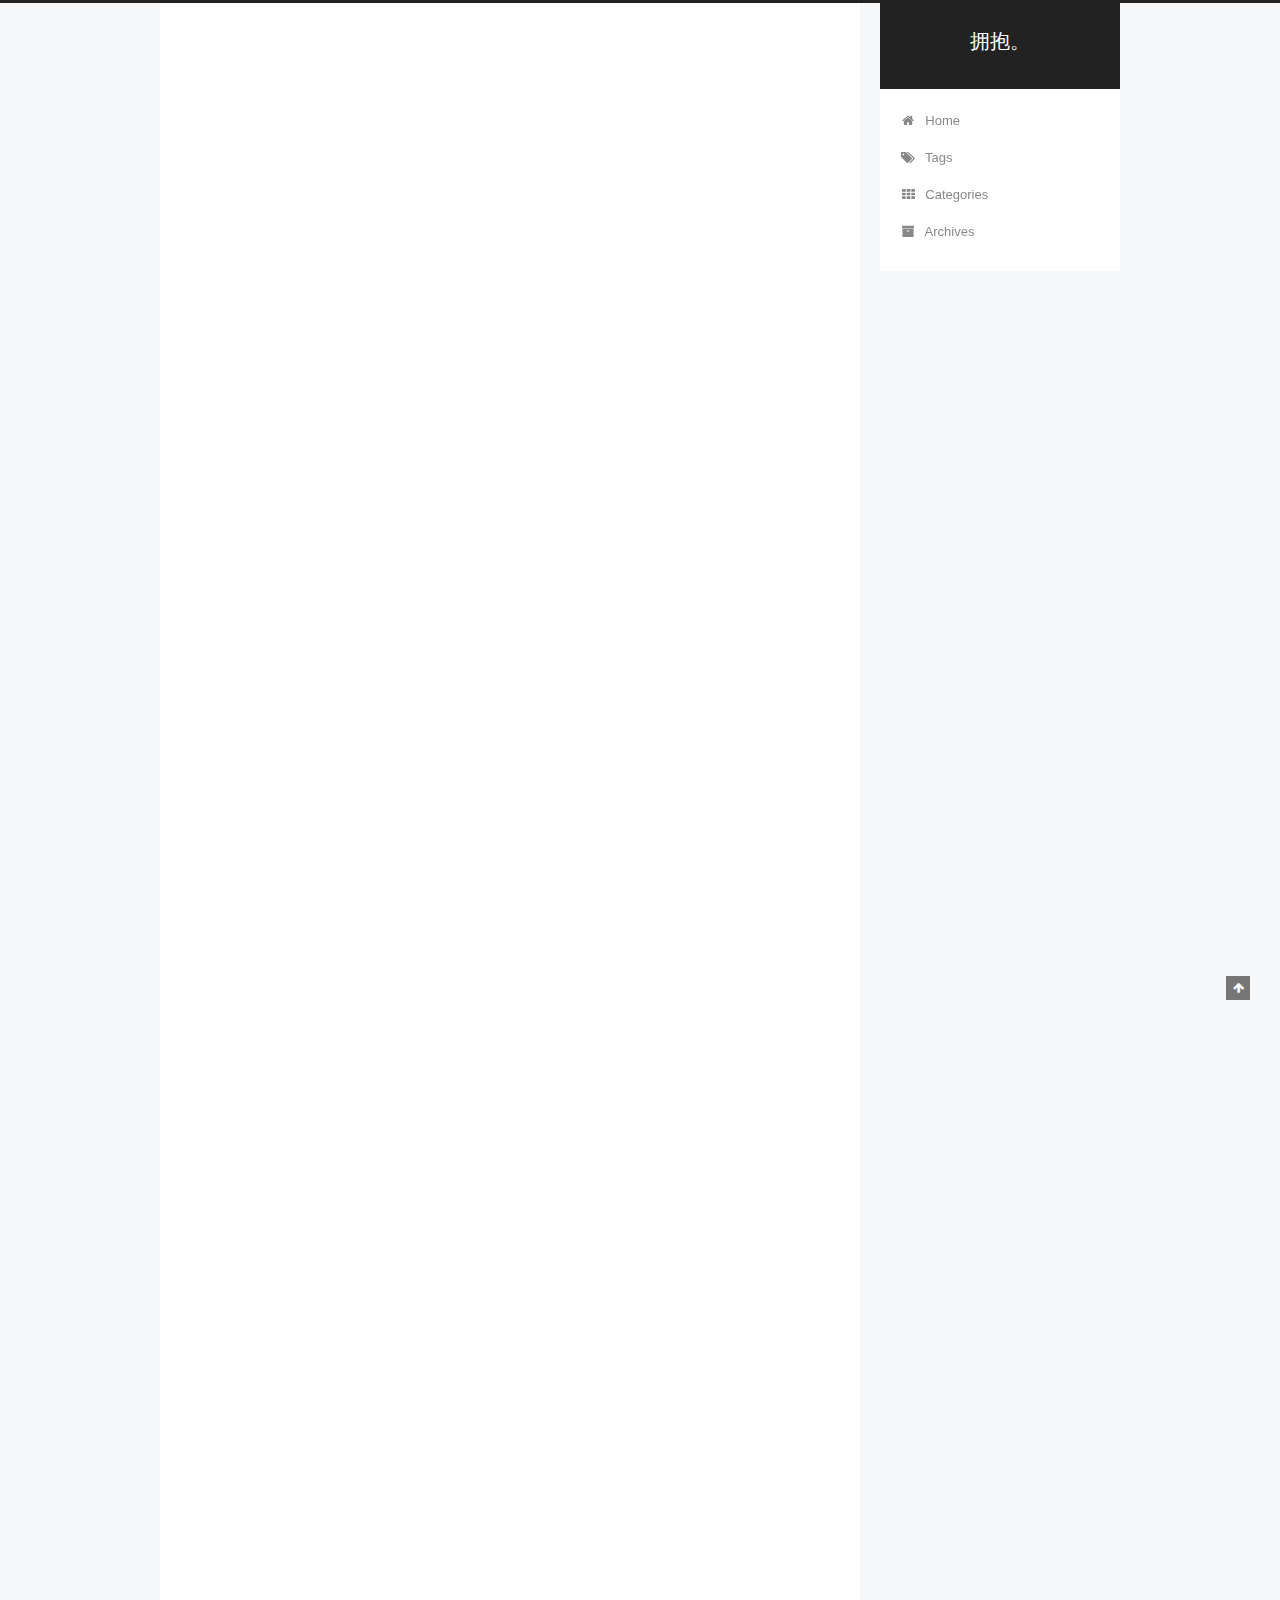
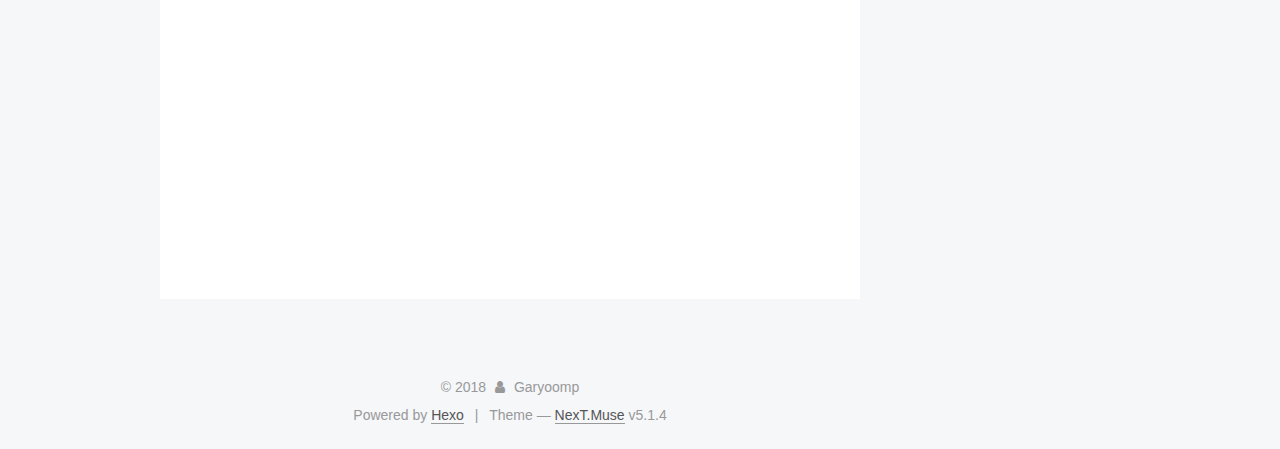
<file: index.html>
<!DOCTYPE html>



  


<html class="theme-next muse use-motion" lang="">
<head>
  <meta charset="UTF-8"/>
<meta http-equiv="X-UA-Compatible" content="IE=edge" />
<meta name="viewport" content="width=device-width, initial-scale=1, maximum-scale=1"/>
<meta name="theme-color" content="#222">









<meta http-equiv="Cache-Control" content="no-transform" />
<meta http-equiv="Cache-Control" content="no-siteapp" />
















  
  
  <link href="/lib/fancybox/source/jquery.fancybox.css?v=2.1.5" rel="stylesheet" type="text/css" />







<link href="/lib/font-awesome/css/font-awesome.min.css?v=4.6.2" rel="stylesheet" type="text/css" />

<link href="/css/main.css?v=5.1.4" rel="stylesheet" type="text/css" />


  <link rel="apple-touch-icon" sizes="180x180" href="/images/apple-touch-icon-next.png?v=5.1.4">


  <link rel="icon" type="image/png" sizes="32x32" href="/images/favicon-32x32-next.png?v=5.1.4">


  <link rel="icon" type="image/png" sizes="16x16" href="/images/favicon-16x16-next.png?v=5.1.4">


  <link rel="mask-icon" href="/images/logo.svg?v=5.1.4" color="#222">





  <meta name="keywords" content="Hexo, NexT" />










<meta name="description" content="我想拥抱每个人，但我得先温暖我自己。">
<meta property="og:type" content="website">
<meta property="og:title" content="拥抱。">
<meta property="og:url" content="http://yoursite.com/index.html">
<meta property="og:site_name" content="拥抱。">
<meta property="og:description" content="我想拥抱每个人，但我得先温暖我自己。">
<meta property="og:locale" content="default">
<meta name="twitter:card" content="summary">
<meta name="twitter:title" content="拥抱。">
<meta name="twitter:description" content="我想拥抱每个人，但我得先温暖我自己。">



<script type="text/javascript" id="hexo.configurations">
  var NexT = window.NexT || {};
  var CONFIG = {
    root: '/',
    scheme: 'Muse',
    version: '5.1.4',
    sidebar: {"position":"right","display":"always","offset":12,"b2t":false,"scrollpercent":false,"onmobile":false},
    fancybox: true,
    tabs: true,
    motion: {"enable":true,"async":false,"transition":{"post_block":"fadeIn","post_header":"slideDownIn","post_body":"slideDownIn","coll_header":"slideLeftIn","sidebar":"slideUpIn"}},
    duoshuo: {
      userId: '0',
      author: 'Author'
    },
    algolia: {
      applicationID: '',
      apiKey: '',
      indexName: '',
      hits: {"per_page":10},
      labels: {"input_placeholder":"Search for Posts","hits_empty":"We didn't find any results for the search: ${query}","hits_stats":"${hits} results found in ${time} ms"}
    }
  };
</script>



  <link rel="canonical" href="http://yoursite.com/"/>





  <title>拥抱。</title>
  








</head>

<body itemscope itemtype="http://schema.org/WebPage" lang="default">

  
  
    
  

  <div class="container sidebar-position-right 
  page-home">
    <div class="headband"></div>

    <header id="header" class="header" itemscope itemtype="http://schema.org/WPHeader">
      <div class="header-inner"><div class="site-brand-wrapper">
  <div class="site-meta ">
    

    <div class="custom-logo-site-title">
      <a href="/"  class="brand" rel="start">
        <span class="logo-line-before"><i></i></span>
        <span class="site-title">拥抱。</span>
        <span class="logo-line-after"><i></i></span>
      </a>
    </div>
      
        <p class="site-subtitle"></p>
      
  </div>

  <div class="site-nav-toggle">
    <button>
      <span class="btn-bar"></span>
      <span class="btn-bar"></span>
      <span class="btn-bar"></span>
    </button>
  </div>
</div>

<nav class="site-nav">
  

  
    <ul id="menu" class="menu">
      
        
        <li class="menu-item menu-item-home">
          <a href="/" rel="section">
            
              <i class="menu-item-icon fa fa-fw fa-home"></i> <br />
            
            Home
          </a>
        </li>
      
        
        <li class="menu-item menu-item-tags">
          <a href="/tags/" rel="section">
            
              <i class="menu-item-icon fa fa-fw fa-tags"></i> <br />
            
            Tags
          </a>
        </li>
      
        
        <li class="menu-item menu-item-categories">
          <a href="/categories/" rel="section">
            
              <i class="menu-item-icon fa fa-fw fa-th"></i> <br />
            
            Categories
          </a>
        </li>
      
        
        <li class="menu-item menu-item-archives">
          <a href="/archives/" rel="section">
            
              <i class="menu-item-icon fa fa-fw fa-archive"></i> <br />
            
            Archives
          </a>
        </li>
      

      
    </ul>
  

  
</nav>



 </div>
    </header>

    <main id="main" class="main">
      <div class="main-inner">
        <div class="content-wrap">
          <div id="content" class="content">
            
  <section id="posts" class="posts-expand">
    
      

  

  
  
  

  <article class="post post-type-normal" itemscope itemtype="http://schema.org/Article">
  
  
  
  <div class="post-block">
    <link itemprop="mainEntityOfPage" href="http://yoursite.com/2018/04/06/2018-4-6/">

    <span hidden itemprop="author" itemscope itemtype="http://schema.org/Person">
      <meta itemprop="name" content="Garyoomp">
      <meta itemprop="description" content="">
      <meta itemprop="image" content="/images/avatar.gif">
    </span>

    <span hidden itemprop="publisher" itemscope itemtype="http://schema.org/Organization">
      <meta itemprop="name" content="拥抱。">
    </span>

    
      <header class="post-header">

        
        
          <h1 class="post-title" itemprop="name headline">
                
                <a class="post-title-link" href="/2018/04/06/2018-4-6/" itemprop="url">第一个日常</a></h1>
        

        <div class="post-meta">
          <span class="post-time">
            
              <span class="post-meta-item-icon">
                <i class="fa fa-calendar-o"></i>
              </span>
              
                <span class="post-meta-item-text">Posted on</span>
              
              <time title="Post created" itemprop="dateCreated datePublished" datetime="2018-04-06T16:09:37+08:00">
                2018-04-06
              </time>
            

            

            
          </span>

          

          
            
          

          
          

          

          

          

        </div>
      </header>
    

    
    
    
    <div class="post-body" itemprop="articleBody">

      
      

      
        
          
            <h3 id="清明假期第二天，我依旧窝在宿舍。对面的好友去了凤凰，自己心心念念想要对比的那个人也在桂林……似乎每一个人都找到了许多属于自己的乐趣。这陌生的城市在这几天让我感到有点孤独落寞。当然，或许与我自己的灵魂有关。"><a href="#清明假期第二天，我依旧窝在宿舍。对面的好友去了凤凰，自己心心念念想要对比的那个人也在桂林……似乎每一个人都找到了许多属于自己的乐趣。这陌生的城市在这几天让我感到有点孤独落寞。当然，或许与我自己的灵魂有关。" class="headerlink" title="清明假期第二天，我依旧窝在宿舍。对面的好友去了凤凰，自己心心念念想要对比的那个人也在桂林……似乎每一个人都找到了许多属于自己的乐趣。这陌生的城市在这几天让我感到有点孤独落寞。当然，或许与我自己的灵魂有关。"></a>清明假期第二天，我依旧窝在宿舍。对面的好友去了凤凰，自己心心念念想要对比的那个人也在桂林……似乎每一个人都找到了许多属于自己的乐趣。这陌生的城市在这几天让我感到有点孤独落寞。当然，或许与我自己的灵魂有关。</h3><h3 id="今天九点多才起的床，没有跟学长约定好早起背单词。没有洗澡，因为想省点钱。简单洗漱过后，写了几篇四级阅读，正确率还不错，挺开心的。"><a href="#今天九点多才起的床，没有跟学长约定好早起背单词。没有洗澡，因为想省点钱。简单洗漱过后，写了几篇四级阅读，正确率还不错，挺开心的。" class="headerlink" title="今天九点多才起的床，没有跟学长约定好早起背单词。没有洗澡，因为想省点钱。简单洗漱过后，写了几篇四级阅读，正确率还不错，挺开心的。"></a>今天九点多才起的床，没有跟学长约定好早起背单词。没有洗澡，因为想省点钱。简单洗漱过后，写了几篇四级阅读，正确率还不错，挺开心的。</h3><h3 id="然后我百度了下调花生酱的方法，简单调了一下，就煮面了。（没错，我昨天也是一天吃的面，悲剧吗！）不过拌起面来还是挺干的，等下尝试下炒面好了。"><a href="#然后我百度了下调花生酱的方法，简单调了一下，就煮面了。（没错，我昨天也是一天吃的面，悲剧吗！）不过拌起面来还是挺干的，等下尝试下炒面好了。" class="headerlink" title="然后我百度了下调花生酱的方法，简单调了一下，就煮面了。（没错，我昨天也是一天吃的面，悲剧吗！）不过拌起面来还是挺干的，等下尝试下炒面好了。"></a>然后我百度了下调花生酱的方法，简单调了一下，就煮面了。（没错，我昨天也是一天吃的面，悲剧吗！）不过拌起面来还是挺干的，等下尝试下炒面好了。</h3><h3 id="我想，今天应该就这么过去了吧。没有特别的惊喜，没有特别的失望。挺好，也是时候该享受一个人的生活了。好期待14号的演唱会呀，希望座位可以好点吧，不然感觉会有遗憾。毕竟花了将近1000，惠州那一场都舍不得拿钱出来看了，太败家了。。。"><a href="#我想，今天应该就这么过去了吧。没有特别的惊喜，没有特别的失望。挺好，也是时候该享受一个人的生活了。好期待14号的演唱会呀，希望座位可以好点吧，不然感觉会有遗憾。毕竟花了将近1000，惠州那一场都舍不得拿钱出来看了，太败家了。。。" class="headerlink" title="我想，今天应该就这么过去了吧。没有特别的惊喜，没有特别的失望。挺好，也是时候该享受一个人的生活了。好期待14号的演唱会呀，希望座位可以好点吧，不然感觉会有遗憾。毕竟花了将近1000，惠州那一场都舍不得拿钱出来看了，太败家了。。。"></a>我想，今天应该就这么过去了吧。没有特别的惊喜，没有特别的失望。挺好，也是时候该享受一个人的生活了。好期待14号的演唱会呀，希望座位可以好点吧，不然感觉会有遗憾。毕竟花了将近1000，惠州那一场都舍不得拿钱出来看了，太败家了。。。</h3><h3 id="我也很期待五一假期的广州之约，不知道去不去得成。去不成的话，问问肥婆敏她们吧，还有区bb。反正不要在宿舍呆着了，最多跟李俊儒去玩呗。。。"><a href="#我也很期待五一假期的广州之约，不知道去不去得成。去不成的话，问问肥婆敏她们吧，还有区bb。反正不要在宿舍呆着了，最多跟李俊儒去玩呗。。。" class="headerlink" title="我也很期待五一假期的广州之约，不知道去不去得成。去不成的话，问问肥婆敏她们吧，还有区bb。反正不要在宿舍呆着了，最多跟李俊儒去玩呗。。。"></a>我也很期待五一假期的广州之约，不知道去不去得成。去不成的话，问问肥婆敏她们吧，还有区bb。反正不要在宿舍呆着了，最多跟李俊儒去玩呗。。。</h3><h2 id="日常，安好。"><a href="#日常，安好。" class="headerlink" title="日常，安好。"></a>日常，安好。</h2>
          
        
      
    </div>
    
    
    

    

    

    

    <footer class="post-footer">
      

      

      

      
      
        <div class="post-eof"></div>
      
    </footer>
  </div>
  
  
  
  </article>


    
      

  

  
  
  

  <article class="post post-type-normal" itemscope itemtype="http://schema.org/Article">
  
  
  
  <div class="post-block">
    <link itemprop="mainEntityOfPage" href="http://yoursite.com/2018/04/06/hello-world/">

    <span hidden itemprop="author" itemscope itemtype="http://schema.org/Person">
      <meta itemprop="name" content="Garyoomp">
      <meta itemprop="description" content="">
      <meta itemprop="image" content="/images/avatar.gif">
    </span>

    <span hidden itemprop="publisher" itemscope itemtype="http://schema.org/Organization">
      <meta itemprop="name" content="拥抱。">
    </span>

    
      <header class="post-header">

        
        
          <h1 class="post-title" itemprop="name headline">
                
                <a class="post-title-link" href="/2018/04/06/hello-world/" itemprop="url">Hello World</a></h1>
        

        <div class="post-meta">
          <span class="post-time">
            
              <span class="post-meta-item-icon">
                <i class="fa fa-calendar-o"></i>
              </span>
              
                <span class="post-meta-item-text">Posted on</span>
              
              <time title="Post created" itemprop="dateCreated datePublished" datetime="2018-04-06T15:04:12+08:00">
                2018-04-06
              </time>
            

            

            
          </span>

          

          
            
          

          
          

          

          

          

        </div>
      </header>
    

    
    
    
    <div class="post-body" itemprop="articleBody">

      
      

      
        
          
            <p>Welcome to <a href="https://hexo.io/" target="_blank" rel="noopener">Hexo</a>! This is your very first post. Check <a href="https://hexo.io/docs/" target="_blank" rel="noopener">documentation</a> for more info. If you get any problems when using Hexo, you can find the answer in <a href="https://hexo.io/docs/troubleshooting.html" target="_blank" rel="noopener">troubleshooting</a> or you can ask me on <a href="https://github.com/hexojs/hexo/issues" target="_blank" rel="noopener">GitHub</a>.</p>
<h2 id="Quick-Start"><a href="#Quick-Start" class="headerlink" title="Quick Start"></a>Quick Start</h2><h3 id="Create-a-new-post"><a href="#Create-a-new-post" class="headerlink" title="Create a new post"></a>Create a new post</h3><figure class="highlight bash"><table><tr><td class="gutter"><pre><span class="line">1</span><br></pre></td><td class="code"><pre><span class="line">$ hexo new <span class="string">"My New Post"</span></span><br></pre></td></tr></table></figure>
<p>More info: <a href="https://hexo.io/docs/writing.html" target="_blank" rel="noopener">Writing</a></p>
<h3 id="Run-server"><a href="#Run-server" class="headerlink" title="Run server"></a>Run server</h3><figure class="highlight bash"><table><tr><td class="gutter"><pre><span class="line">1</span><br></pre></td><td class="code"><pre><span class="line">$ hexo server</span><br></pre></td></tr></table></figure>
<p>More info: <a href="https://hexo.io/docs/server.html" target="_blank" rel="noopener">Server</a></p>
<h3 id="Generate-static-files"><a href="#Generate-static-files" class="headerlink" title="Generate static files"></a>Generate static files</h3><figure class="highlight bash"><table><tr><td class="gutter"><pre><span class="line">1</span><br></pre></td><td class="code"><pre><span class="line">$ hexo generate</span><br></pre></td></tr></table></figure>
<p>More info: <a href="https://hexo.io/docs/generating.html" target="_blank" rel="noopener">Generating</a></p>
<h3 id="Deploy-to-remote-sites"><a href="#Deploy-to-remote-sites" class="headerlink" title="Deploy to remote sites"></a>Deploy to remote sites</h3><figure class="highlight bash"><table><tr><td class="gutter"><pre><span class="line">1</span><br></pre></td><td class="code"><pre><span class="line">$ hexo deploy</span><br></pre></td></tr></table></figure>
<p>More info: <a href="https://hexo.io/docs/deployment.html" target="_blank" rel="noopener">Deployment</a></p>

          
        
      
    </div>
    
    
    

    

    

    

    <footer class="post-footer">
      

      

      

      
      
        <div class="post-eof"></div>
      
    </footer>
  </div>
  
  
  
  </article>


    
  </section>

  


          </div>
          


          

        </div>
        
          
  
  <div class="sidebar-toggle">
    <div class="sidebar-toggle-line-wrap">
      <span class="sidebar-toggle-line sidebar-toggle-line-first"></span>
      <span class="sidebar-toggle-line sidebar-toggle-line-middle"></span>
      <span class="sidebar-toggle-line sidebar-toggle-line-last"></span>
    </div>
  </div>

  <aside id="sidebar" class="sidebar">
    
    <div class="sidebar-inner">

      

      

      <section class="site-overview-wrap sidebar-panel sidebar-panel-active">
        <div class="site-overview">
          <div class="site-author motion-element" itemprop="author" itemscope itemtype="http://schema.org/Person">
            
              <p class="site-author-name" itemprop="name">Garyoomp</p>
              <p class="site-description motion-element" itemprop="description">我想拥抱每个人，但我得先温暖我自己。</p>
          </div>

          <nav class="site-state motion-element">

            
              <div class="site-state-item site-state-posts">
              
                <a href="/archives/">
              
                  <span class="site-state-item-count">2</span>
                  <span class="site-state-item-name">posts</span>
                </a>
              </div>
            

            

            

          </nav>

          

          

          
          

          
          

          

        </div>
      </section>

<div id="music163player">
   <iframe frameborder="no" border="0" marginwidth="0" marginheight="0" width=330 height=86 src="//music.163.com/outchain/player?type=2&id=550138132&auto=1&height=66"></iframe>

</div>




      

      

    </div>
  </aside>


        
      </div>
    </main>

    <footer id="footer" class="footer">
      <div class="footer-inner">
        <div class="copyright">&copy; <span itemprop="copyrightYear">2018</span>
  <span class="with-love">
    <i class="fa fa-user"></i>
  </span>
  <span class="author" itemprop="copyrightHolder">Garyoomp</span>

  
</div>


  <div class="powered-by">Powered by <a class="theme-link" target="_blank" href="https://hexo.io">Hexo</a></div>



  <span class="post-meta-divider">|</span>



  <div class="theme-info">Theme &mdash; <a class="theme-link" target="_blank" href="https://github.com/iissnan/hexo-theme-next">NexT.Muse</a> v5.1.4</div>




        







        
      </div>
    </footer>

    
      <div class="back-to-top">
        <i class="fa fa-arrow-up"></i>
        
      </div>
    

    

  </div>

  

<script type="text/javascript">
  if (Object.prototype.toString.call(window.Promise) !== '[object Function]') {
    window.Promise = null;
  }
</script>









  












  
  
    <script type="text/javascript" src="/lib/jquery/index.js?v=2.1.3"></script>
  

  
  
    <script type="text/javascript" src="/lib/fastclick/lib/fastclick.min.js?v=1.0.6"></script>
  

  
  
    <script type="text/javascript" src="/lib/jquery_lazyload/jquery.lazyload.js?v=1.9.7"></script>
  

  
  
    <script type="text/javascript" src="/lib/velocity/velocity.min.js?v=1.2.1"></script>
  

  
  
    <script type="text/javascript" src="/lib/velocity/velocity.ui.min.js?v=1.2.1"></script>
  

  
  
    <script type="text/javascript" src="/lib/fancybox/source/jquery.fancybox.pack.js?v=2.1.5"></script>
  


  


  <script type="text/javascript" src="/js/src/utils.js?v=5.1.4"></script>

  <script type="text/javascript" src="/js/src/motion.js?v=5.1.4"></script>



  
  

  

  


  <script type="text/javascript" src="/js/src/bootstrap.js?v=5.1.4"></script>



  


  




	





  





  












  





  

  

  

  
  

  

  

  

</body>
</html>
</file>
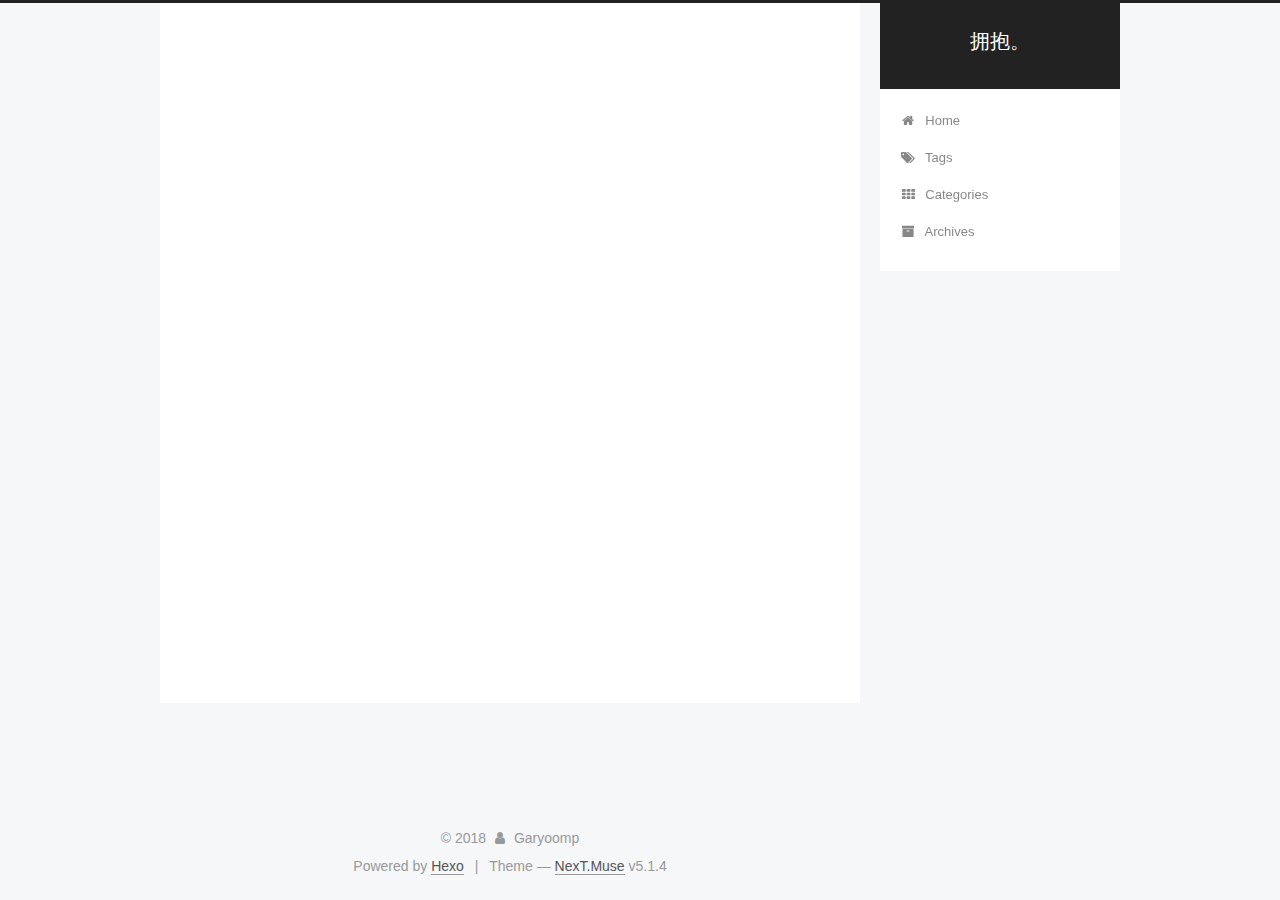
<file: archives/index.html>
<!DOCTYPE html>



  


<html class="theme-next muse use-motion" lang="">
<head>
  <meta charset="UTF-8"/>
<meta http-equiv="X-UA-Compatible" content="IE=edge" />
<meta name="viewport" content="width=device-width, initial-scale=1, maximum-scale=1"/>
<meta name="theme-color" content="#222">









<meta http-equiv="Cache-Control" content="no-transform" />
<meta http-equiv="Cache-Control" content="no-siteapp" />
















  
  
  <link href="/lib/fancybox/source/jquery.fancybox.css?v=2.1.5" rel="stylesheet" type="text/css" />







<link href="/lib/font-awesome/css/font-awesome.min.css?v=4.6.2" rel="stylesheet" type="text/css" />

<link href="/css/main.css?v=5.1.4" rel="stylesheet" type="text/css" />


  <link rel="apple-touch-icon" sizes="180x180" href="/images/apple-touch-icon-next.png?v=5.1.4">


  <link rel="icon" type="image/png" sizes="32x32" href="/images/favicon-32x32-next.png?v=5.1.4">


  <link rel="icon" type="image/png" sizes="16x16" href="/images/favicon-16x16-next.png?v=5.1.4">


  <link rel="mask-icon" href="/images/logo.svg?v=5.1.4" color="#222">





  <meta name="keywords" content="Hexo, NexT" />










<meta name="description" content="我想拥抱每个人，但我得先温暖我自己。">
<meta property="og:type" content="website">
<meta property="og:title" content="拥抱。">
<meta property="og:url" content="http://yoursite.com/archives/index.html">
<meta property="og:site_name" content="拥抱。">
<meta property="og:description" content="我想拥抱每个人，但我得先温暖我自己。">
<meta property="og:locale" content="default">
<meta name="twitter:card" content="summary">
<meta name="twitter:title" content="拥抱。">
<meta name="twitter:description" content="我想拥抱每个人，但我得先温暖我自己。">



<script type="text/javascript" id="hexo.configurations">
  var NexT = window.NexT || {};
  var CONFIG = {
    root: '/',
    scheme: 'Muse',
    version: '5.1.4',
    sidebar: {"position":"right","display":"always","offset":12,"b2t":false,"scrollpercent":false,"onmobile":false},
    fancybox: true,
    tabs: true,
    motion: {"enable":true,"async":false,"transition":{"post_block":"fadeIn","post_header":"slideDownIn","post_body":"slideDownIn","coll_header":"slideLeftIn","sidebar":"slideUpIn"}},
    duoshuo: {
      userId: '0',
      author: 'Author'
    },
    algolia: {
      applicationID: '',
      apiKey: '',
      indexName: '',
      hits: {"per_page":10},
      labels: {"input_placeholder":"Search for Posts","hits_empty":"We didn't find any results for the search: ${query}","hits_stats":"${hits} results found in ${time} ms"}
    }
  };
</script>



  <link rel="canonical" href="http://yoursite.com/archives/"/>





  <title>Archive | 拥抱。</title>
  








</head>

<body itemscope itemtype="http://schema.org/WebPage" lang="default">

  
  
    
  

  <div class="container sidebar-position-right page-archive">
    <div class="headband"></div>

    <header id="header" class="header" itemscope itemtype="http://schema.org/WPHeader">
      <div class="header-inner"><div class="site-brand-wrapper">
  <div class="site-meta ">
    

    <div class="custom-logo-site-title">
      <a href="/"  class="brand" rel="start">
        <span class="logo-line-before"><i></i></span>
        <span class="site-title">拥抱。</span>
        <span class="logo-line-after"><i></i></span>
      </a>
    </div>
      
        <p class="site-subtitle"></p>
      
  </div>

  <div class="site-nav-toggle">
    <button>
      <span class="btn-bar"></span>
      <span class="btn-bar"></span>
      <span class="btn-bar"></span>
    </button>
  </div>
</div>

<nav class="site-nav">
  

  
    <ul id="menu" class="menu">
      
        
        <li class="menu-item menu-item-home">
          <a href="/" rel="section">
            
              <i class="menu-item-icon fa fa-fw fa-home"></i> <br />
            
            Home
          </a>
        </li>
      
        
        <li class="menu-item menu-item-tags">
          <a href="/tags/" rel="section">
            
              <i class="menu-item-icon fa fa-fw fa-tags"></i> <br />
            
            Tags
          </a>
        </li>
      
        
        <li class="menu-item menu-item-categories">
          <a href="/categories/" rel="section">
            
              <i class="menu-item-icon fa fa-fw fa-th"></i> <br />
            
            Categories
          </a>
        </li>
      
        
        <li class="menu-item menu-item-archives">
          <a href="/archives/" rel="section">
            
              <i class="menu-item-icon fa fa-fw fa-archive"></i> <br />
            
            Archives
          </a>
        </li>
      

      
    </ul>
  

  
</nav>



 </div>
    </header>

    <main id="main" class="main">
      <div class="main-inner">
        <div class="content-wrap">
          <div id="content" class="content">
            

  
  
  
  <div class="post-block archive">
    <div id="posts" class="posts-collapse">
      <span class="archive-move-on"></span>

      <span class="archive-page-counter">
        
        
        
          
        
        Um..! 2 posts in total. Keep on posting.
      </span>

      

        
        
        

        
          
          <div class="collection-title">
            <h1 class="archive-year" id="archive-year-2018">2018</h1>
          </div>
        
        

        

  <article class="post post-type-normal" itemscope itemtype="http://schema.org/Article">
    <header class="post-header">

      <h2 class="post-title">
        
            <a class="post-title-link" href="/2018/04/06/2018-4-6/" itemprop="url">
              
                <span itemprop="name">第一个日常</span>
              
            </a>
        
      </h2>

      <div class="post-meta">
        <time class="post-time" itemprop="dateCreated"
              datetime="2018-04-06T16:09:37+08:00"
              content="2018-04-06" >
          04-06
        </time>
      </div>

    </header>
  </article>



      

        
        
        

        
        

        

  <article class="post post-type-normal" itemscope itemtype="http://schema.org/Article">
    <header class="post-header">

      <h2 class="post-title">
        
            <a class="post-title-link" href="/2018/04/06/hello-world/" itemprop="url">
              
                <span itemprop="name">Hello World</span>
              
            </a>
        
      </h2>

      <div class="post-meta">
        <time class="post-time" itemprop="dateCreated"
              datetime="2018-04-06T15:04:12+08:00"
              content="2018-04-06" >
          04-06
        </time>
      </div>

    </header>
  </article>



      

    </div>
  </div>
  
  
  

  



          </div>
          


          

        </div>
        
          
  
  <div class="sidebar-toggle">
    <div class="sidebar-toggle-line-wrap">
      <span class="sidebar-toggle-line sidebar-toggle-line-first"></span>
      <span class="sidebar-toggle-line sidebar-toggle-line-middle"></span>
      <span class="sidebar-toggle-line sidebar-toggle-line-last"></span>
    </div>
  </div>

  <aside id="sidebar" class="sidebar">
    
    <div class="sidebar-inner">

      

      

      <section class="site-overview-wrap sidebar-panel sidebar-panel-active">
        <div class="site-overview">
          <div class="site-author motion-element" itemprop="author" itemscope itemtype="http://schema.org/Person">
            
              <p class="site-author-name" itemprop="name">Garyoomp</p>
              <p class="site-description motion-element" itemprop="description">我想拥抱每个人，但我得先温暖我自己。</p>
          </div>

          <nav class="site-state motion-element">

            
              <div class="site-state-item site-state-posts">
              
                <a href="/archives/">
              
                  <span class="site-state-item-count">2</span>
                  <span class="site-state-item-name">posts</span>
                </a>
              </div>
            

            

            

          </nav>

          

          

          
          

          
          

          

        </div>
      </section>

<div id="music163player">
   <iframe frameborder="no" border="0" marginwidth="0" marginheight="0" width=330 height=86 src="//music.163.com/outchain/player?type=2&id=550138132&auto=1&height=66"></iframe>

</div>




      

      

    </div>
  </aside>


        
      </div>
    </main>

    <footer id="footer" class="footer">
      <div class="footer-inner">
        <div class="copyright">&copy; <span itemprop="copyrightYear">2018</span>
  <span class="with-love">
    <i class="fa fa-user"></i>
  </span>
  <span class="author" itemprop="copyrightHolder">Garyoomp</span>

  
</div>


  <div class="powered-by">Powered by <a class="theme-link" target="_blank" href="https://hexo.io">Hexo</a></div>



  <span class="post-meta-divider">|</span>



  <div class="theme-info">Theme &mdash; <a class="theme-link" target="_blank" href="https://github.com/iissnan/hexo-theme-next">NexT.Muse</a> v5.1.4</div>




        







        
      </div>
    </footer>

    
      <div class="back-to-top">
        <i class="fa fa-arrow-up"></i>
        
      </div>
    

    

  </div>

  

<script type="text/javascript">
  if (Object.prototype.toString.call(window.Promise) !== '[object Function]') {
    window.Promise = null;
  }
</script>









  












  
  
    <script type="text/javascript" src="/lib/jquery/index.js?v=2.1.3"></script>
  

  
  
    <script type="text/javascript" src="/lib/fastclick/lib/fastclick.min.js?v=1.0.6"></script>
  

  
  
    <script type="text/javascript" src="/lib/jquery_lazyload/jquery.lazyload.js?v=1.9.7"></script>
  

  
  
    <script type="text/javascript" src="/lib/velocity/velocity.min.js?v=1.2.1"></script>
  

  
  
    <script type="text/javascript" src="/lib/velocity/velocity.ui.min.js?v=1.2.1"></script>
  

  
  
    <script type="text/javascript" src="/lib/fancybox/source/jquery.fancybox.pack.js?v=2.1.5"></script>
  


  


  <script type="text/javascript" src="/js/src/utils.js?v=5.1.4"></script>

  <script type="text/javascript" src="/js/src/motion.js?v=5.1.4"></script>



  
  

  

  


  <script type="text/javascript" src="/js/src/bootstrap.js?v=5.1.4"></script>



  


  




	





  





  












  





  

  

  

  
  

  

  

  

</body>
</html>
</file>
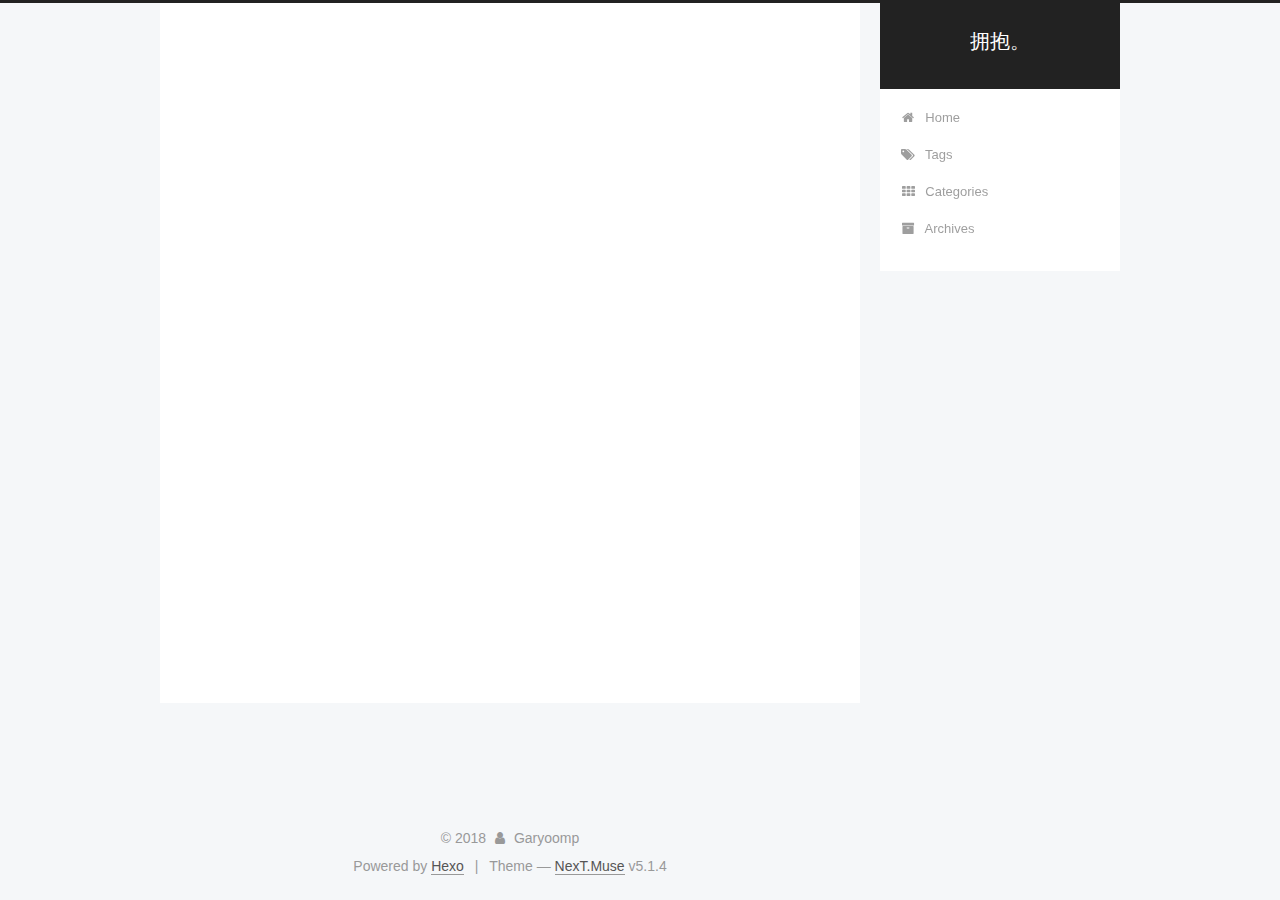
<file: archives/2018/index.html>
<!DOCTYPE html>



  


<html class="theme-next muse use-motion" lang="">
<head>
  <meta charset="UTF-8"/>
<meta http-equiv="X-UA-Compatible" content="IE=edge" />
<meta name="viewport" content="width=device-width, initial-scale=1, maximum-scale=1"/>
<meta name="theme-color" content="#222">









<meta http-equiv="Cache-Control" content="no-transform" />
<meta http-equiv="Cache-Control" content="no-siteapp" />
















  
  
  <link href="/lib/fancybox/source/jquery.fancybox.css?v=2.1.5" rel="stylesheet" type="text/css" />







<link href="/lib/font-awesome/css/font-awesome.min.css?v=4.6.2" rel="stylesheet" type="text/css" />

<link href="/css/main.css?v=5.1.4" rel="stylesheet" type="text/css" />


  <link rel="apple-touch-icon" sizes="180x180" href="/images/apple-touch-icon-next.png?v=5.1.4">


  <link rel="icon" type="image/png" sizes="32x32" href="/images/favicon-32x32-next.png?v=5.1.4">


  <link rel="icon" type="image/png" sizes="16x16" href="/images/favicon-16x16-next.png?v=5.1.4">


  <link rel="mask-icon" href="/images/logo.svg?v=5.1.4" color="#222">





  <meta name="keywords" content="Hexo, NexT" />










<meta name="description" content="我想拥抱每个人，但我得先温暖我自己。">
<meta property="og:type" content="website">
<meta property="og:title" content="拥抱。">
<meta property="og:url" content="http://yoursite.com/archives/2018/index.html">
<meta property="og:site_name" content="拥抱。">
<meta property="og:description" content="我想拥抱每个人，但我得先温暖我自己。">
<meta property="og:locale" content="default">
<meta name="twitter:card" content="summary">
<meta name="twitter:title" content="拥抱。">
<meta name="twitter:description" content="我想拥抱每个人，但我得先温暖我自己。">



<script type="text/javascript" id="hexo.configurations">
  var NexT = window.NexT || {};
  var CONFIG = {
    root: '/',
    scheme: 'Muse',
    version: '5.1.4',
    sidebar: {"position":"right","display":"always","offset":12,"b2t":false,"scrollpercent":false,"onmobile":false},
    fancybox: true,
    tabs: true,
    motion: {"enable":true,"async":false,"transition":{"post_block":"fadeIn","post_header":"slideDownIn","post_body":"slideDownIn","coll_header":"slideLeftIn","sidebar":"slideUpIn"}},
    duoshuo: {
      userId: '0',
      author: 'Author'
    },
    algolia: {
      applicationID: '',
      apiKey: '',
      indexName: '',
      hits: {"per_page":10},
      labels: {"input_placeholder":"Search for Posts","hits_empty":"We didn't find any results for the search: ${query}","hits_stats":"${hits} results found in ${time} ms"}
    }
  };
</script>



  <link rel="canonical" href="http://yoursite.com/archives/2018/"/>





  <title>Archive | 拥抱。</title>
  








</head>

<body itemscope itemtype="http://schema.org/WebPage" lang="default">

  
  
    
  

  <div class="container sidebar-position-right page-archive">
    <div class="headband"></div>

    <header id="header" class="header" itemscope itemtype="http://schema.org/WPHeader">
      <div class="header-inner"><div class="site-brand-wrapper">
  <div class="site-meta ">
    

    <div class="custom-logo-site-title">
      <a href="/"  class="brand" rel="start">
        <span class="logo-line-before"><i></i></span>
        <span class="site-title">拥抱。</span>
        <span class="logo-line-after"><i></i></span>
      </a>
    </div>
      
        <p class="site-subtitle"></p>
      
  </div>

  <div class="site-nav-toggle">
    <button>
      <span class="btn-bar"></span>
      <span class="btn-bar"></span>
      <span class="btn-bar"></span>
    </button>
  </div>
</div>

<nav class="site-nav">
  

  
    <ul id="menu" class="menu">
      
        
        <li class="menu-item menu-item-home">
          <a href="/" rel="section">
            
              <i class="menu-item-icon fa fa-fw fa-home"></i> <br />
            
            Home
          </a>
        </li>
      
        
        <li class="menu-item menu-item-tags">
          <a href="/tags/" rel="section">
            
              <i class="menu-item-icon fa fa-fw fa-tags"></i> <br />
            
            Tags
          </a>
        </li>
      
        
        <li class="menu-item menu-item-categories">
          <a href="/categories/" rel="section">
            
              <i class="menu-item-icon fa fa-fw fa-th"></i> <br />
            
            Categories
          </a>
        </li>
      
        
        <li class="menu-item menu-item-archives">
          <a href="/archives/" rel="section">
            
              <i class="menu-item-icon fa fa-fw fa-archive"></i> <br />
            
            Archives
          </a>
        </li>
      

      
    </ul>
  

  
</nav>



 </div>
    </header>

    <main id="main" class="main">
      <div class="main-inner">
        <div class="content-wrap">
          <div id="content" class="content">
            

  
  
  
  <div class="post-block archive">
    <div id="posts" class="posts-collapse">
      <span class="archive-move-on"></span>

      <span class="archive-page-counter">
        
        
        
          
        
        Um..! 2 posts in total. Keep on posting.
      </span>

      

        
        
        

        
          
          <div class="collection-title">
            <h1 class="archive-year" id="archive-year-2018">2018</h1>
          </div>
        
        

        

  <article class="post post-type-normal" itemscope itemtype="http://schema.org/Article">
    <header class="post-header">

      <h2 class="post-title">
        
            <a class="post-title-link" href="/2018/04/06/2018-4-6/" itemprop="url">
              
                <span itemprop="name">第一个日常</span>
              
            </a>
        
      </h2>

      <div class="post-meta">
        <time class="post-time" itemprop="dateCreated"
              datetime="2018-04-06T16:09:37+08:00"
              content="2018-04-06" >
          04-06
        </time>
      </div>

    </header>
  </article>



      

        
        
        

        
        

        

  <article class="post post-type-normal" itemscope itemtype="http://schema.org/Article">
    <header class="post-header">

      <h2 class="post-title">
        
            <a class="post-title-link" href="/2018/04/06/hello-world/" itemprop="url">
              
                <span itemprop="name">Hello World</span>
              
            </a>
        
      </h2>

      <div class="post-meta">
        <time class="post-time" itemprop="dateCreated"
              datetime="2018-04-06T15:04:12+08:00"
              content="2018-04-06" >
          04-06
        </time>
      </div>

    </header>
  </article>



      

    </div>
  </div>
  
  
  

  



          </div>
          


          

        </div>
        
          
  
  <div class="sidebar-toggle">
    <div class="sidebar-toggle-line-wrap">
      <span class="sidebar-toggle-line sidebar-toggle-line-first"></span>
      <span class="sidebar-toggle-line sidebar-toggle-line-middle"></span>
      <span class="sidebar-toggle-line sidebar-toggle-line-last"></span>
    </div>
  </div>

  <aside id="sidebar" class="sidebar">
    
    <div class="sidebar-inner">

      

      

      <section class="site-overview-wrap sidebar-panel sidebar-panel-active">
        <div class="site-overview">
          <div class="site-author motion-element" itemprop="author" itemscope itemtype="http://schema.org/Person">
            
              <p class="site-author-name" itemprop="name">Garyoomp</p>
              <p class="site-description motion-element" itemprop="description">我想拥抱每个人，但我得先温暖我自己。</p>
          </div>

          <nav class="site-state motion-element">

            
              <div class="site-state-item site-state-posts">
              
                <a href="/archives/">
              
                  <span class="site-state-item-count">2</span>
                  <span class="site-state-item-name">posts</span>
                </a>
              </div>
            

            

            

          </nav>

          

          

          
          

          
          

          

        </div>
      </section>

<div id="music163player">
   <iframe frameborder="no" border="0" marginwidth="0" marginheight="0" width=330 height=86 src="//music.163.com/outchain/player?type=2&id=550138132&auto=1&height=66"></iframe>

</div>




      

      

    </div>
  </aside>


        
      </div>
    </main>

    <footer id="footer" class="footer">
      <div class="footer-inner">
        <div class="copyright">&copy; <span itemprop="copyrightYear">2018</span>
  <span class="with-love">
    <i class="fa fa-user"></i>
  </span>
  <span class="author" itemprop="copyrightHolder">Garyoomp</span>

  
</div>


  <div class="powered-by">Powered by <a class="theme-link" target="_blank" href="https://hexo.io">Hexo</a></div>



  <span class="post-meta-divider">|</span>



  <div class="theme-info">Theme &mdash; <a class="theme-link" target="_blank" href="https://github.com/iissnan/hexo-theme-next">NexT.Muse</a> v5.1.4</div>




        







        
      </div>
    </footer>

    
      <div class="back-to-top">
        <i class="fa fa-arrow-up"></i>
        
      </div>
    

    

  </div>

  

<script type="text/javascript">
  if (Object.prototype.toString.call(window.Promise) !== '[object Function]') {
    window.Promise = null;
  }
</script>









  












  
  
    <script type="text/javascript" src="/lib/jquery/index.js?v=2.1.3"></script>
  

  
  
    <script type="text/javascript" src="/lib/fastclick/lib/fastclick.min.js?v=1.0.6"></script>
  

  
  
    <script type="text/javascript" src="/lib/jquery_lazyload/jquery.lazyload.js?v=1.9.7"></script>
  

  
  
    <script type="text/javascript" src="/lib/velocity/velocity.min.js?v=1.2.1"></script>
  

  
  
    <script type="text/javascript" src="/lib/velocity/velocity.ui.min.js?v=1.2.1"></script>
  

  
  
    <script type="text/javascript" src="/lib/fancybox/source/jquery.fancybox.pack.js?v=2.1.5"></script>
  


  


  <script type="text/javascript" src="/js/src/utils.js?v=5.1.4"></script>

  <script type="text/javascript" src="/js/src/motion.js?v=5.1.4"></script>



  
  

  

  


  <script type="text/javascript" src="/js/src/bootstrap.js?v=5.1.4"></script>



  


  




	





  





  












  





  

  

  

  
  

  

  

  

</body>
</html>
</file>
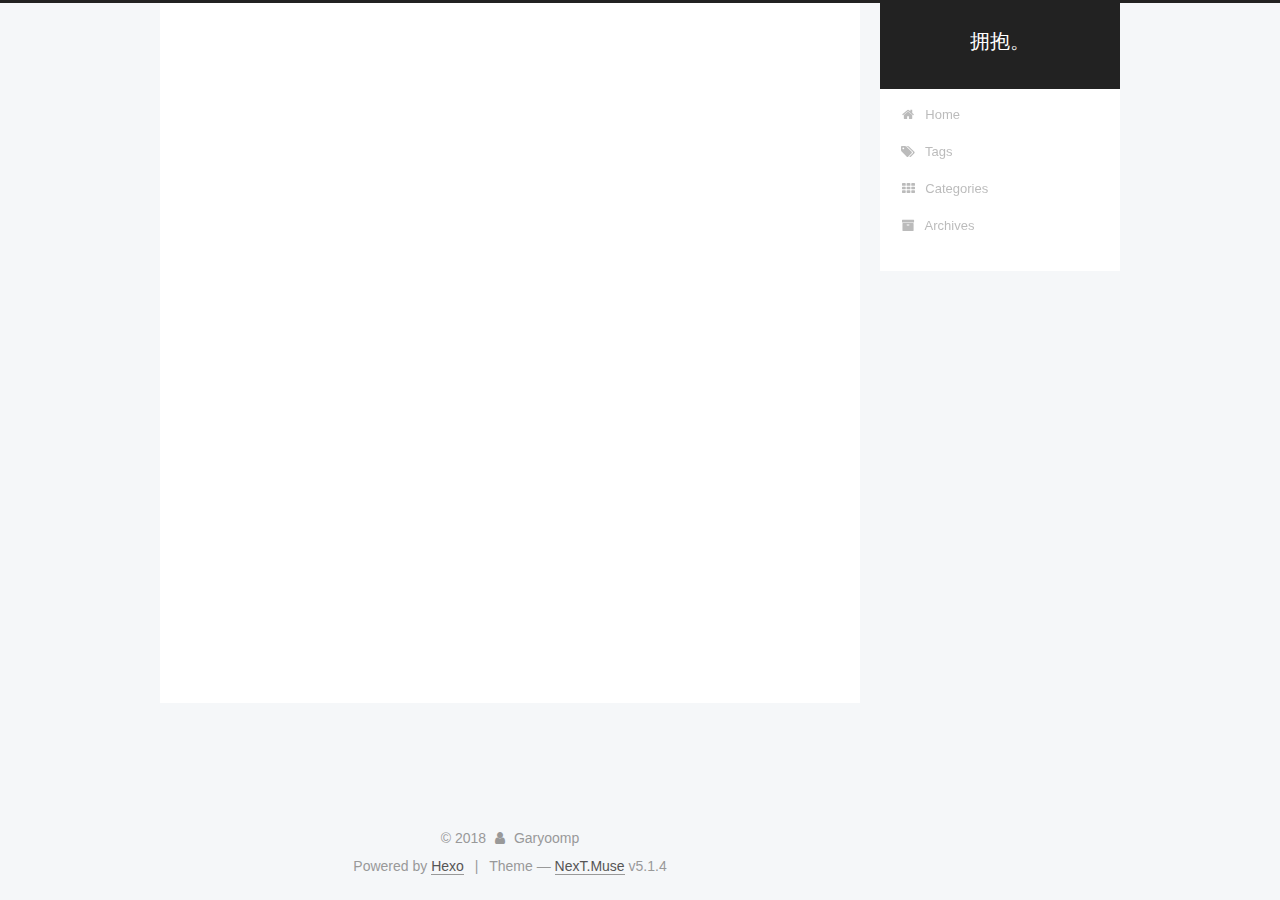
<file: archives/2018/04/index.html>
<!DOCTYPE html>



  


<html class="theme-next muse use-motion" lang="">
<head>
  <meta charset="UTF-8"/>
<meta http-equiv="X-UA-Compatible" content="IE=edge" />
<meta name="viewport" content="width=device-width, initial-scale=1, maximum-scale=1"/>
<meta name="theme-color" content="#222">









<meta http-equiv="Cache-Control" content="no-transform" />
<meta http-equiv="Cache-Control" content="no-siteapp" />
















  
  
  <link href="/lib/fancybox/source/jquery.fancybox.css?v=2.1.5" rel="stylesheet" type="text/css" />







<link href="/lib/font-awesome/css/font-awesome.min.css?v=4.6.2" rel="stylesheet" type="text/css" />

<link href="/css/main.css?v=5.1.4" rel="stylesheet" type="text/css" />


  <link rel="apple-touch-icon" sizes="180x180" href="/images/apple-touch-icon-next.png?v=5.1.4">


  <link rel="icon" type="image/png" sizes="32x32" href="/images/favicon-32x32-next.png?v=5.1.4">


  <link rel="icon" type="image/png" sizes="16x16" href="/images/favicon-16x16-next.png?v=5.1.4">


  <link rel="mask-icon" href="/images/logo.svg?v=5.1.4" color="#222">





  <meta name="keywords" content="Hexo, NexT" />










<meta name="description" content="我想拥抱每个人，但我得先温暖我自己。">
<meta property="og:type" content="website">
<meta property="og:title" content="拥抱。">
<meta property="og:url" content="http://yoursite.com/archives/2018/04/index.html">
<meta property="og:site_name" content="拥抱。">
<meta property="og:description" content="我想拥抱每个人，但我得先温暖我自己。">
<meta property="og:locale" content="default">
<meta name="twitter:card" content="summary">
<meta name="twitter:title" content="拥抱。">
<meta name="twitter:description" content="我想拥抱每个人，但我得先温暖我自己。">



<script type="text/javascript" id="hexo.configurations">
  var NexT = window.NexT || {};
  var CONFIG = {
    root: '/',
    scheme: 'Muse',
    version: '5.1.4',
    sidebar: {"position":"right","display":"always","offset":12,"b2t":false,"scrollpercent":false,"onmobile":false},
    fancybox: true,
    tabs: true,
    motion: {"enable":true,"async":false,"transition":{"post_block":"fadeIn","post_header":"slideDownIn","post_body":"slideDownIn","coll_header":"slideLeftIn","sidebar":"slideUpIn"}},
    duoshuo: {
      userId: '0',
      author: 'Author'
    },
    algolia: {
      applicationID: '',
      apiKey: '',
      indexName: '',
      hits: {"per_page":10},
      labels: {"input_placeholder":"Search for Posts","hits_empty":"We didn't find any results for the search: ${query}","hits_stats":"${hits} results found in ${time} ms"}
    }
  };
</script>



  <link rel="canonical" href="http://yoursite.com/archives/2018/04/"/>





  <title>Archive | 拥抱。</title>
  








</head>

<body itemscope itemtype="http://schema.org/WebPage" lang="default">

  
  
    
  

  <div class="container sidebar-position-right page-archive">
    <div class="headband"></div>

    <header id="header" class="header" itemscope itemtype="http://schema.org/WPHeader">
      <div class="header-inner"><div class="site-brand-wrapper">
  <div class="site-meta ">
    

    <div class="custom-logo-site-title">
      <a href="/"  class="brand" rel="start">
        <span class="logo-line-before"><i></i></span>
        <span class="site-title">拥抱。</span>
        <span class="logo-line-after"><i></i></span>
      </a>
    </div>
      
        <p class="site-subtitle"></p>
      
  </div>

  <div class="site-nav-toggle">
    <button>
      <span class="btn-bar"></span>
      <span class="btn-bar"></span>
      <span class="btn-bar"></span>
    </button>
  </div>
</div>

<nav class="site-nav">
  

  
    <ul id="menu" class="menu">
      
        
        <li class="menu-item menu-item-home">
          <a href="/" rel="section">
            
              <i class="menu-item-icon fa fa-fw fa-home"></i> <br />
            
            Home
          </a>
        </li>
      
        
        <li class="menu-item menu-item-tags">
          <a href="/tags/" rel="section">
            
              <i class="menu-item-icon fa fa-fw fa-tags"></i> <br />
            
            Tags
          </a>
        </li>
      
        
        <li class="menu-item menu-item-categories">
          <a href="/categories/" rel="section">
            
              <i class="menu-item-icon fa fa-fw fa-th"></i> <br />
            
            Categories
          </a>
        </li>
      
        
        <li class="menu-item menu-item-archives">
          <a href="/archives/" rel="section">
            
              <i class="menu-item-icon fa fa-fw fa-archive"></i> <br />
            
            Archives
          </a>
        </li>
      

      
    </ul>
  

  
</nav>



 </div>
    </header>

    <main id="main" class="main">
      <div class="main-inner">
        <div class="content-wrap">
          <div id="content" class="content">
            

  
  
  
  <div class="post-block archive">
    <div id="posts" class="posts-collapse">
      <span class="archive-move-on"></span>

      <span class="archive-page-counter">
        
        
        
          
        
        Um..! 2 posts in total. Keep on posting.
      </span>

      

        
        
        

        
          
          <div class="collection-title">
            <h1 class="archive-year" id="archive-year-2018">2018</h1>
          </div>
        
        

        

  <article class="post post-type-normal" itemscope itemtype="http://schema.org/Article">
    <header class="post-header">

      <h2 class="post-title">
        
            <a class="post-title-link" href="/2018/04/06/2018-4-6/" itemprop="url">
              
                <span itemprop="name">第一个日常</span>
              
            </a>
        
      </h2>

      <div class="post-meta">
        <time class="post-time" itemprop="dateCreated"
              datetime="2018-04-06T16:09:37+08:00"
              content="2018-04-06" >
          04-06
        </time>
      </div>

    </header>
  </article>



      

        
        
        

        
        

        

  <article class="post post-type-normal" itemscope itemtype="http://schema.org/Article">
    <header class="post-header">

      <h2 class="post-title">
        
            <a class="post-title-link" href="/2018/04/06/hello-world/" itemprop="url">
              
                <span itemprop="name">Hello World</span>
              
            </a>
        
      </h2>

      <div class="post-meta">
        <time class="post-time" itemprop="dateCreated"
              datetime="2018-04-06T15:04:12+08:00"
              content="2018-04-06" >
          04-06
        </time>
      </div>

    </header>
  </article>



      

    </div>
  </div>
  
  
  

  



          </div>
          


          

        </div>
        
          
  
  <div class="sidebar-toggle">
    <div class="sidebar-toggle-line-wrap">
      <span class="sidebar-toggle-line sidebar-toggle-line-first"></span>
      <span class="sidebar-toggle-line sidebar-toggle-line-middle"></span>
      <span class="sidebar-toggle-line sidebar-toggle-line-last"></span>
    </div>
  </div>

  <aside id="sidebar" class="sidebar">
    
    <div class="sidebar-inner">

      

      

      <section class="site-overview-wrap sidebar-panel sidebar-panel-active">
        <div class="site-overview">
          <div class="site-author motion-element" itemprop="author" itemscope itemtype="http://schema.org/Person">
            
              <p class="site-author-name" itemprop="name">Garyoomp</p>
              <p class="site-description motion-element" itemprop="description">我想拥抱每个人，但我得先温暖我自己。</p>
          </div>

          <nav class="site-state motion-element">

            
              <div class="site-state-item site-state-posts">
              
                <a href="/archives/">
              
                  <span class="site-state-item-count">2</span>
                  <span class="site-state-item-name">posts</span>
                </a>
              </div>
            

            

            

          </nav>

          

          

          
          

          
          

          

        </div>
      </section>

<div id="music163player">
   <iframe frameborder="no" border="0" marginwidth="0" marginheight="0" width=330 height=86 src="//music.163.com/outchain/player?type=2&id=550138132&auto=1&height=66"></iframe>

</div>




      

      

    </div>
  </aside>


        
      </div>
    </main>

    <footer id="footer" class="footer">
      <div class="footer-inner">
        <div class="copyright">&copy; <span itemprop="copyrightYear">2018</span>
  <span class="with-love">
    <i class="fa fa-user"></i>
  </span>
  <span class="author" itemprop="copyrightHolder">Garyoomp</span>

  
</div>


  <div class="powered-by">Powered by <a class="theme-link" target="_blank" href="https://hexo.io">Hexo</a></div>



  <span class="post-meta-divider">|</span>



  <div class="theme-info">Theme &mdash; <a class="theme-link" target="_blank" href="https://github.com/iissnan/hexo-theme-next">NexT.Muse</a> v5.1.4</div>




        







        
      </div>
    </footer>

    
      <div class="back-to-top">
        <i class="fa fa-arrow-up"></i>
        
      </div>
    

    

  </div>

  

<script type="text/javascript">
  if (Object.prototype.toString.call(window.Promise) !== '[object Function]') {
    window.Promise = null;
  }
</script>









  












  
  
    <script type="text/javascript" src="/lib/jquery/index.js?v=2.1.3"></script>
  

  
  
    <script type="text/javascript" src="/lib/fastclick/lib/fastclick.min.js?v=1.0.6"></script>
  

  
  
    <script type="text/javascript" src="/lib/jquery_lazyload/jquery.lazyload.js?v=1.9.7"></script>
  

  
  
    <script type="text/javascript" src="/lib/velocity/velocity.min.js?v=1.2.1"></script>
  

  
  
    <script type="text/javascript" src="/lib/velocity/velocity.ui.min.js?v=1.2.1"></script>
  

  
  
    <script type="text/javascript" src="/lib/fancybox/source/jquery.fancybox.pack.js?v=2.1.5"></script>
  


  


  <script type="text/javascript" src="/js/src/utils.js?v=5.1.4"></script>

  <script type="text/javascript" src="/js/src/motion.js?v=5.1.4"></script>



  
  

  

  


  <script type="text/javascript" src="/js/src/bootstrap.js?v=5.1.4"></script>



  


  




	





  





  












  





  

  

  

  
  

  

  

  

</body>
</html>
</file>
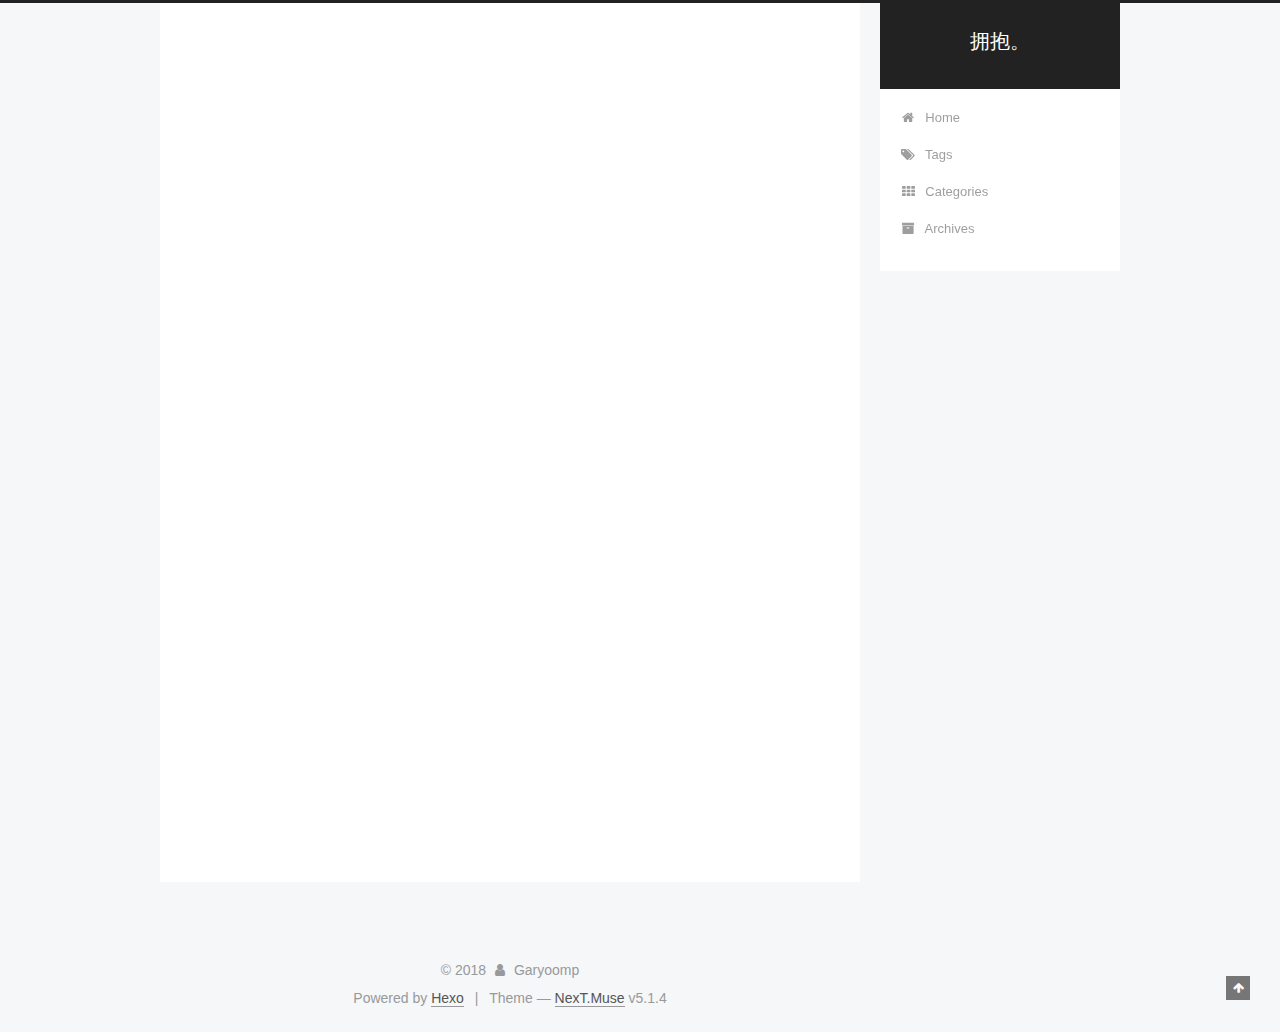
<file: 2018/04/06/2018-4-6/index.html>
<!DOCTYPE html>



  


<html class="theme-next muse use-motion" lang="">
<head>
  <meta charset="UTF-8"/>
<meta http-equiv="X-UA-Compatible" content="IE=edge" />
<meta name="viewport" content="width=device-width, initial-scale=1, maximum-scale=1"/>
<meta name="theme-color" content="#222">









<meta http-equiv="Cache-Control" content="no-transform" />
<meta http-equiv="Cache-Control" content="no-siteapp" />
















  
  
  <link href="/lib/fancybox/source/jquery.fancybox.css?v=2.1.5" rel="stylesheet" type="text/css" />







<link href="/lib/font-awesome/css/font-awesome.min.css?v=4.6.2" rel="stylesheet" type="text/css" />

<link href="/css/main.css?v=5.1.4" rel="stylesheet" type="text/css" />


  <link rel="apple-touch-icon" sizes="180x180" href="/images/apple-touch-icon-next.png?v=5.1.4">


  <link rel="icon" type="image/png" sizes="32x32" href="/images/favicon-32x32-next.png?v=5.1.4">


  <link rel="icon" type="image/png" sizes="16x16" href="/images/favicon-16x16-next.png?v=5.1.4">


  <link rel="mask-icon" href="/images/logo.svg?v=5.1.4" color="#222">





  <meta name="keywords" content="Hexo, NexT" />










<meta name="description" content="清明假期第二天，我依旧窝在宿舍。对面的好友去了凤凰，自己心心念念想要对比的那个人也在桂林……似乎每一个人都找到了许多属于自己的乐趣。这陌生的城市在这几天让我感到有点孤独落寞。当然，或许与我自己的灵魂有关。今天九点多才起的床，没有跟学长约定好早起背单词。没有洗澡，因为想省点钱。简单洗漱过后，写了几篇四级阅读，正确率还不错，挺开心的。然后我百度了下调花生酱的方法，简单调了一下，就煮面了。（没错，我昨天">
<meta property="og:type" content="article">
<meta property="og:title" content="第一个日常">
<meta property="og:url" content="http://yoursite.com/2018/04/06/2018-4-6/index.html">
<meta property="og:site_name" content="拥抱。">
<meta property="og:description" content="清明假期第二天，我依旧窝在宿舍。对面的好友去了凤凰，自己心心念念想要对比的那个人也在桂林……似乎每一个人都找到了许多属于自己的乐趣。这陌生的城市在这几天让我感到有点孤独落寞。当然，或许与我自己的灵魂有关。今天九点多才起的床，没有跟学长约定好早起背单词。没有洗澡，因为想省点钱。简单洗漱过后，写了几篇四级阅读，正确率还不错，挺开心的。然后我百度了下调花生酱的方法，简单调了一下，就煮面了。（没错，我昨天">
<meta property="og:locale" content="default">
<meta property="og:updated_time" content="2018-04-06T09:06:00.434Z">
<meta name="twitter:card" content="summary">
<meta name="twitter:title" content="第一个日常">
<meta name="twitter:description" content="清明假期第二天，我依旧窝在宿舍。对面的好友去了凤凰，自己心心念念想要对比的那个人也在桂林……似乎每一个人都找到了许多属于自己的乐趣。这陌生的城市在这几天让我感到有点孤独落寞。当然，或许与我自己的灵魂有关。今天九点多才起的床，没有跟学长约定好早起背单词。没有洗澡，因为想省点钱。简单洗漱过后，写了几篇四级阅读，正确率还不错，挺开心的。然后我百度了下调花生酱的方法，简单调了一下，就煮面了。（没错，我昨天">



<script type="text/javascript" id="hexo.configurations">
  var NexT = window.NexT || {};
  var CONFIG = {
    root: '/',
    scheme: 'Muse',
    version: '5.1.4',
    sidebar: {"position":"right","display":"always","offset":12,"b2t":false,"scrollpercent":false,"onmobile":false},
    fancybox: true,
    tabs: true,
    motion: {"enable":true,"async":false,"transition":{"post_block":"fadeIn","post_header":"slideDownIn","post_body":"slideDownIn","coll_header":"slideLeftIn","sidebar":"slideUpIn"}},
    duoshuo: {
      userId: '0',
      author: 'Author'
    },
    algolia: {
      applicationID: '',
      apiKey: '',
      indexName: '',
      hits: {"per_page":10},
      labels: {"input_placeholder":"Search for Posts","hits_empty":"We didn't find any results for the search: ${query}","hits_stats":"${hits} results found in ${time} ms"}
    }
  };
</script>



  <link rel="canonical" href="http://yoursite.com/2018/04/06/2018-4-6/"/>





  <title>第一个日常 | 拥抱。</title>
  








</head>

<body itemscope itemtype="http://schema.org/WebPage" lang="default">

  
  
    
  

  <div class="container sidebar-position-right page-post-detail">
    <div class="headband"></div>

    <header id="header" class="header" itemscope itemtype="http://schema.org/WPHeader">
      <div class="header-inner"><div class="site-brand-wrapper">
  <div class="site-meta ">
    

    <div class="custom-logo-site-title">
      <a href="/"  class="brand" rel="start">
        <span class="logo-line-before"><i></i></span>
        <span class="site-title">拥抱。</span>
        <span class="logo-line-after"><i></i></span>
      </a>
    </div>
      
        <p class="site-subtitle"></p>
      
  </div>

  <div class="site-nav-toggle">
    <button>
      <span class="btn-bar"></span>
      <span class="btn-bar"></span>
      <span class="btn-bar"></span>
    </button>
  </div>
</div>

<nav class="site-nav">
  

  
    <ul id="menu" class="menu">
      
        
        <li class="menu-item menu-item-home">
          <a href="/" rel="section">
            
              <i class="menu-item-icon fa fa-fw fa-home"></i> <br />
            
            Home
          </a>
        </li>
      
        
        <li class="menu-item menu-item-tags">
          <a href="/tags/" rel="section">
            
              <i class="menu-item-icon fa fa-fw fa-tags"></i> <br />
            
            Tags
          </a>
        </li>
      
        
        <li class="menu-item menu-item-categories">
          <a href="/categories/" rel="section">
            
              <i class="menu-item-icon fa fa-fw fa-th"></i> <br />
            
            Categories
          </a>
        </li>
      
        
        <li class="menu-item menu-item-archives">
          <a href="/archives/" rel="section">
            
              <i class="menu-item-icon fa fa-fw fa-archive"></i> <br />
            
            Archives
          </a>
        </li>
      

      
    </ul>
  

  
</nav>



 </div>
    </header>

    <main id="main" class="main">
      <div class="main-inner">
        <div class="content-wrap">
          <div id="content" class="content">
            

  <div id="posts" class="posts-expand">
    

  

  
  
  

  <article class="post post-type-normal" itemscope itemtype="http://schema.org/Article">
  
  
  
  <div class="post-block">
    <link itemprop="mainEntityOfPage" href="http://yoursite.com/2018/04/06/2018-4-6/">

    <span hidden itemprop="author" itemscope itemtype="http://schema.org/Person">
      <meta itemprop="name" content="Garyoomp">
      <meta itemprop="description" content="">
      <meta itemprop="image" content="/images/avatar.gif">
    </span>

    <span hidden itemprop="publisher" itemscope itemtype="http://schema.org/Organization">
      <meta itemprop="name" content="拥抱。">
    </span>

    
      <header class="post-header">

        
        
          <h1 class="post-title" itemprop="name headline">第一个日常</h1>
        

        <div class="post-meta">
          <span class="post-time">
            
              <span class="post-meta-item-icon">
                <i class="fa fa-calendar-o"></i>
              </span>
              
                <span class="post-meta-item-text">Posted on</span>
              
              <time title="Post created" itemprop="dateCreated datePublished" datetime="2018-04-06T16:09:37+08:00">
                2018-04-06
              </time>
            

            

            
          </span>

          

          
            
          

          
          

          

          

          

        </div>
      </header>
    

    
    
    
    <div class="post-body" itemprop="articleBody">

      
      

      
        <h3 id="清明假期第二天，我依旧窝在宿舍。对面的好友去了凤凰，自己心心念念想要对比的那个人也在桂林……似乎每一个人都找到了许多属于自己的乐趣。这陌生的城市在这几天让我感到有点孤独落寞。当然，或许与我自己的灵魂有关。"><a href="#清明假期第二天，我依旧窝在宿舍。对面的好友去了凤凰，自己心心念念想要对比的那个人也在桂林……似乎每一个人都找到了许多属于自己的乐趣。这陌生的城市在这几天让我感到有点孤独落寞。当然，或许与我自己的灵魂有关。" class="headerlink" title="清明假期第二天，我依旧窝在宿舍。对面的好友去了凤凰，自己心心念念想要对比的那个人也在桂林……似乎每一个人都找到了许多属于自己的乐趣。这陌生的城市在这几天让我感到有点孤独落寞。当然，或许与我自己的灵魂有关。"></a>清明假期第二天，我依旧窝在宿舍。对面的好友去了凤凰，自己心心念念想要对比的那个人也在桂林……似乎每一个人都找到了许多属于自己的乐趣。这陌生的城市在这几天让我感到有点孤独落寞。当然，或许与我自己的灵魂有关。</h3><h3 id="今天九点多才起的床，没有跟学长约定好早起背单词。没有洗澡，因为想省点钱。简单洗漱过后，写了几篇四级阅读，正确率还不错，挺开心的。"><a href="#今天九点多才起的床，没有跟学长约定好早起背单词。没有洗澡，因为想省点钱。简单洗漱过后，写了几篇四级阅读，正确率还不错，挺开心的。" class="headerlink" title="今天九点多才起的床，没有跟学长约定好早起背单词。没有洗澡，因为想省点钱。简单洗漱过后，写了几篇四级阅读，正确率还不错，挺开心的。"></a>今天九点多才起的床，没有跟学长约定好早起背单词。没有洗澡，因为想省点钱。简单洗漱过后，写了几篇四级阅读，正确率还不错，挺开心的。</h3><h3 id="然后我百度了下调花生酱的方法，简单调了一下，就煮面了。（没错，我昨天也是一天吃的面，悲剧吗！）不过拌起面来还是挺干的，等下尝试下炒面好了。"><a href="#然后我百度了下调花生酱的方法，简单调了一下，就煮面了。（没错，我昨天也是一天吃的面，悲剧吗！）不过拌起面来还是挺干的，等下尝试下炒面好了。" class="headerlink" title="然后我百度了下调花生酱的方法，简单调了一下，就煮面了。（没错，我昨天也是一天吃的面，悲剧吗！）不过拌起面来还是挺干的，等下尝试下炒面好了。"></a>然后我百度了下调花生酱的方法，简单调了一下，就煮面了。（没错，我昨天也是一天吃的面，悲剧吗！）不过拌起面来还是挺干的，等下尝试下炒面好了。</h3><h3 id="我想，今天应该就这么过去了吧。没有特别的惊喜，没有特别的失望。挺好，也是时候该享受一个人的生活了。好期待14号的演唱会呀，希望座位可以好点吧，不然感觉会有遗憾。毕竟花了将近1000，惠州那一场都舍不得拿钱出来看了，太败家了。。。"><a href="#我想，今天应该就这么过去了吧。没有特别的惊喜，没有特别的失望。挺好，也是时候该享受一个人的生活了。好期待14号的演唱会呀，希望座位可以好点吧，不然感觉会有遗憾。毕竟花了将近1000，惠州那一场都舍不得拿钱出来看了，太败家了。。。" class="headerlink" title="我想，今天应该就这么过去了吧。没有特别的惊喜，没有特别的失望。挺好，也是时候该享受一个人的生活了。好期待14号的演唱会呀，希望座位可以好点吧，不然感觉会有遗憾。毕竟花了将近1000，惠州那一场都舍不得拿钱出来看了，太败家了。。。"></a>我想，今天应该就这么过去了吧。没有特别的惊喜，没有特别的失望。挺好，也是时候该享受一个人的生活了。好期待14号的演唱会呀，希望座位可以好点吧，不然感觉会有遗憾。毕竟花了将近1000，惠州那一场都舍不得拿钱出来看了，太败家了。。。</h3><h3 id="我也很期待五一假期的广州之约，不知道去不去得成。去不成的话，问问肥婆敏她们吧，还有区bb。反正不要在宿舍呆着了，最多跟李俊儒去玩呗。。。"><a href="#我也很期待五一假期的广州之约，不知道去不去得成。去不成的话，问问肥婆敏她们吧，还有区bb。反正不要在宿舍呆着了，最多跟李俊儒去玩呗。。。" class="headerlink" title="我也很期待五一假期的广州之约，不知道去不去得成。去不成的话，问问肥婆敏她们吧，还有区bb。反正不要在宿舍呆着了，最多跟李俊儒去玩呗。。。"></a>我也很期待五一假期的广州之约，不知道去不去得成。去不成的话，问问肥婆敏她们吧，还有区bb。反正不要在宿舍呆着了，最多跟李俊儒去玩呗。。。</h3><h2 id="日常，安好。"><a href="#日常，安好。" class="headerlink" title="日常，安好。"></a>日常，安好。</h2>
      
    </div>
    
    
    

    

    

    

    <footer class="post-footer">
      

      
      
      

      
        <div class="post-nav">
          <div class="post-nav-next post-nav-item">
            
              <a href="/2018/04/06/hello-world/" rel="next" title="Hello World">
                <i class="fa fa-chevron-left"></i> Hello World
              </a>
            
          </div>

          <span class="post-nav-divider"></span>

          <div class="post-nav-prev post-nav-item">
            
          </div>
        </div>
      

      
      
    </footer>
  </div>
  
  
  
  </article>



    <div class="post-spread">
      
    </div>
  </div>


          </div>
          


          

  



        </div>
        
          
  
  <div class="sidebar-toggle">
    <div class="sidebar-toggle-line-wrap">
      <span class="sidebar-toggle-line sidebar-toggle-line-first"></span>
      <span class="sidebar-toggle-line sidebar-toggle-line-middle"></span>
      <span class="sidebar-toggle-line sidebar-toggle-line-last"></span>
    </div>
  </div>

  <aside id="sidebar" class="sidebar">
    
    <div class="sidebar-inner">

      

      
        <ul class="sidebar-nav motion-element">
          <li class="sidebar-nav-toc sidebar-nav-active" data-target="post-toc-wrap">
            Table of Contents
          </li>
          <li class="sidebar-nav-overview" data-target="site-overview-wrap">
            Overview
          </li>
        </ul>
      

      <section class="site-overview-wrap sidebar-panel">
        <div class="site-overview">
          <div class="site-author motion-element" itemprop="author" itemscope itemtype="http://schema.org/Person">
            
              <p class="site-author-name" itemprop="name">Garyoomp</p>
              <p class="site-description motion-element" itemprop="description">我想拥抱每个人，但我得先温暖我自己。</p>
          </div>

          <nav class="site-state motion-element">

            
              <div class="site-state-item site-state-posts">
              
                <a href="/archives/">
              
                  <span class="site-state-item-count">2</span>
                  <span class="site-state-item-name">posts</span>
                </a>
              </div>
            

            

            

          </nav>

          

          

          
          

          
          

          

        </div>
      </section>

<div id="music163player">
   <iframe frameborder="no" border="0" marginwidth="0" marginheight="0" width=330 height=86 src="//music.163.com/outchain/player?type=2&id=550138132&auto=1&height=66"></iframe>

</div>




      
      <!--noindex-->
        <section class="post-toc-wrap motion-element sidebar-panel sidebar-panel-active">
          <div class="post-toc">

            
              
            

            
              <div class="post-toc-content"><ol class="nav"><li class="nav-item nav-level-3"><a class="nav-link" href="#清明假期第二天，我依旧窝在宿舍。对面的好友去了凤凰，自己心心念念想要对比的那个人也在桂林……似乎每一个人都找到了许多属于自己的乐趣。这陌生的城市在这几天让我感到有点孤独落寞。当然，或许与我自己的灵魂有关。"><span class="nav-number">1.</span> <span class="nav-text">清明假期第二天，我依旧窝在宿舍。对面的好友去了凤凰，自己心心念念想要对比的那个人也在桂林……似乎每一个人都找到了许多属于自己的乐趣。这陌生的城市在这几天让我感到有点孤独落寞。当然，或许与我自己的灵魂有关。</span></a></li><li class="nav-item nav-level-3"><a class="nav-link" href="#今天九点多才起的床，没有跟学长约定好早起背单词。没有洗澡，因为想省点钱。简单洗漱过后，写了几篇四级阅读，正确率还不错，挺开心的。"><span class="nav-number">2.</span> <span class="nav-text">今天九点多才起的床，没有跟学长约定好早起背单词。没有洗澡，因为想省点钱。简单洗漱过后，写了几篇四级阅读，正确率还不错，挺开心的。</span></a></li><li class="nav-item nav-level-3"><a class="nav-link" href="#然后我百度了下调花生酱的方法，简单调了一下，就煮面了。（没错，我昨天也是一天吃的面，悲剧吗！）不过拌起面来还是挺干的，等下尝试下炒面好了。"><span class="nav-number">3.</span> <span class="nav-text">然后我百度了下调花生酱的方法，简单调了一下，就煮面了。（没错，我昨天也是一天吃的面，悲剧吗！）不过拌起面来还是挺干的，等下尝试下炒面好了。</span></a></li><li class="nav-item nav-level-3"><a class="nav-link" href="#我想，今天应该就这么过去了吧。没有特别的惊喜，没有特别的失望。挺好，也是时候该享受一个人的生活了。好期待14号的演唱会呀，希望座位可以好点吧，不然感觉会有遗憾。毕竟花了将近1000，惠州那一场都舍不得拿钱出来看了，太败家了。。。"><span class="nav-number">4.</span> <span class="nav-text">我想，今天应该就这么过去了吧。没有特别的惊喜，没有特别的失望。挺好，也是时候该享受一个人的生活了。好期待14号的演唱会呀，希望座位可以好点吧，不然感觉会有遗憾。毕竟花了将近1000，惠州那一场都舍不得拿钱出来看了，太败家了。。。</span></a></li><li class="nav-item nav-level-3"><a class="nav-link" href="#我也很期待五一假期的广州之约，不知道去不去得成。去不成的话，问问肥婆敏她们吧，还有区bb。反正不要在宿舍呆着了，最多跟李俊儒去玩呗。。。"><span class="nav-number">5.</span> <span class="nav-text">我也很期待五一假期的广州之约，不知道去不去得成。去不成的话，问问肥婆敏她们吧，还有区bb。反正不要在宿舍呆着了，最多跟李俊儒去玩呗。。。</span></a></li></ol></li><li class="nav-item nav-level-2"><a class="nav-link" href="#日常，安好。"><span class="nav-number"></span> <span class="nav-text">日常，安好。</span></a></div>
            

          </div>
        </section>
      <!--/noindex-->
      

      

    </div>
  </aside>


        
      </div>
    </main>

    <footer id="footer" class="footer">
      <div class="footer-inner">
        <div class="copyright">&copy; <span itemprop="copyrightYear">2018</span>
  <span class="with-love">
    <i class="fa fa-user"></i>
  </span>
  <span class="author" itemprop="copyrightHolder">Garyoomp</span>

  
</div>


  <div class="powered-by">Powered by <a class="theme-link" target="_blank" href="https://hexo.io">Hexo</a></div>



  <span class="post-meta-divider">|</span>



  <div class="theme-info">Theme &mdash; <a class="theme-link" target="_blank" href="https://github.com/iissnan/hexo-theme-next">NexT.Muse</a> v5.1.4</div>




        







        
      </div>
    </footer>

    
      <div class="back-to-top">
        <i class="fa fa-arrow-up"></i>
        
      </div>
    

    

  </div>

  

<script type="text/javascript">
  if (Object.prototype.toString.call(window.Promise) !== '[object Function]') {
    window.Promise = null;
  }
</script>









  












  
  
    <script type="text/javascript" src="/lib/jquery/index.js?v=2.1.3"></script>
  

  
  
    <script type="text/javascript" src="/lib/fastclick/lib/fastclick.min.js?v=1.0.6"></script>
  

  
  
    <script type="text/javascript" src="/lib/jquery_lazyload/jquery.lazyload.js?v=1.9.7"></script>
  

  
  
    <script type="text/javascript" src="/lib/velocity/velocity.min.js?v=1.2.1"></script>
  

  
  
    <script type="text/javascript" src="/lib/velocity/velocity.ui.min.js?v=1.2.1"></script>
  

  
  
    <script type="text/javascript" src="/lib/fancybox/source/jquery.fancybox.pack.js?v=2.1.5"></script>
  


  


  <script type="text/javascript" src="/js/src/utils.js?v=5.1.4"></script>

  <script type="text/javascript" src="/js/src/motion.js?v=5.1.4"></script>



  
  

  
  <script type="text/javascript" src="/js/src/scrollspy.js?v=5.1.4"></script>
<script type="text/javascript" src="/js/src/post-details.js?v=5.1.4"></script>



  


  <script type="text/javascript" src="/js/src/bootstrap.js?v=5.1.4"></script>



  


  




	





  





  












  





  

  

  

  
  

  

  

  

</body>
</html>
</file>
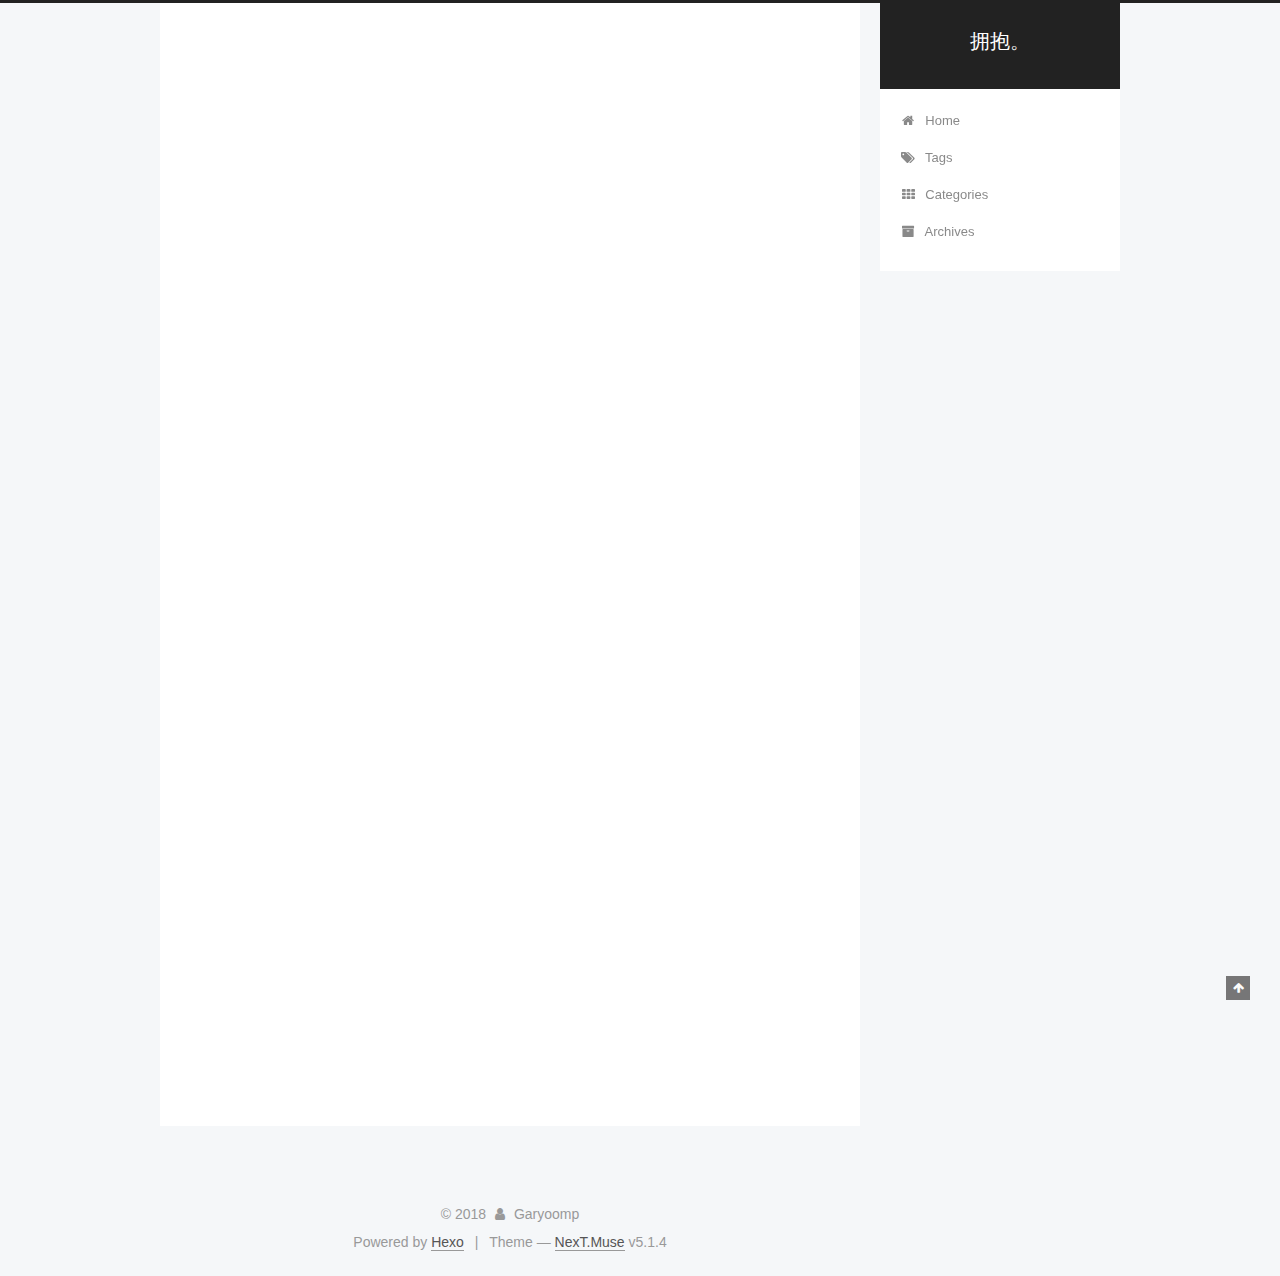
<file: 2018/04/06/hello-world/index.html>
<!DOCTYPE html>



  


<html class="theme-next muse use-motion" lang="">
<head>
  <meta charset="UTF-8"/>
<meta http-equiv="X-UA-Compatible" content="IE=edge" />
<meta name="viewport" content="width=device-width, initial-scale=1, maximum-scale=1"/>
<meta name="theme-color" content="#222">









<meta http-equiv="Cache-Control" content="no-transform" />
<meta http-equiv="Cache-Control" content="no-siteapp" />
















  
  
  <link href="/lib/fancybox/source/jquery.fancybox.css?v=2.1.5" rel="stylesheet" type="text/css" />







<link href="/lib/font-awesome/css/font-awesome.min.css?v=4.6.2" rel="stylesheet" type="text/css" />

<link href="/css/main.css?v=5.1.4" rel="stylesheet" type="text/css" />


  <link rel="apple-touch-icon" sizes="180x180" href="/images/apple-touch-icon-next.png?v=5.1.4">


  <link rel="icon" type="image/png" sizes="32x32" href="/images/favicon-32x32-next.png?v=5.1.4">


  <link rel="icon" type="image/png" sizes="16x16" href="/images/favicon-16x16-next.png?v=5.1.4">


  <link rel="mask-icon" href="/images/logo.svg?v=5.1.4" color="#222">





  <meta name="keywords" content="Hexo, NexT" />










<meta name="description" content="Welcome to Hexo! This is your very first post. Check documentation for more info. If you get any problems when using Hexo, you can find the answer in troubleshooting or you can ask me on GitHub. Quick">
<meta property="og:type" content="article">
<meta property="og:title" content="Hello World">
<meta property="og:url" content="http://yoursite.com/2018/04/06/hello-world/index.html">
<meta property="og:site_name" content="拥抱。">
<meta property="og:description" content="Welcome to Hexo! This is your very first post. Check documentation for more info. If you get any problems when using Hexo, you can find the answer in troubleshooting or you can ask me on GitHub. Quick">
<meta property="og:locale" content="default">
<meta property="og:updated_time" content="2018-04-06T07:04:12.536Z">
<meta name="twitter:card" content="summary">
<meta name="twitter:title" content="Hello World">
<meta name="twitter:description" content="Welcome to Hexo! This is your very first post. Check documentation for more info. If you get any problems when using Hexo, you can find the answer in troubleshooting or you can ask me on GitHub. Quick">



<script type="text/javascript" id="hexo.configurations">
  var NexT = window.NexT || {};
  var CONFIG = {
    root: '/',
    scheme: 'Muse',
    version: '5.1.4',
    sidebar: {"position":"right","display":"always","offset":12,"b2t":false,"scrollpercent":false,"onmobile":false},
    fancybox: true,
    tabs: true,
    motion: {"enable":true,"async":false,"transition":{"post_block":"fadeIn","post_header":"slideDownIn","post_body":"slideDownIn","coll_header":"slideLeftIn","sidebar":"slideUpIn"}},
    duoshuo: {
      userId: '0',
      author: 'Author'
    },
    algolia: {
      applicationID: '',
      apiKey: '',
      indexName: '',
      hits: {"per_page":10},
      labels: {"input_placeholder":"Search for Posts","hits_empty":"We didn't find any results for the search: ${query}","hits_stats":"${hits} results found in ${time} ms"}
    }
  };
</script>



  <link rel="canonical" href="http://yoursite.com/2018/04/06/hello-world/"/>





  <title>Hello World | 拥抱。</title>
  








</head>

<body itemscope itemtype="http://schema.org/WebPage" lang="default">

  
  
    
  

  <div class="container sidebar-position-right page-post-detail">
    <div class="headband"></div>

    <header id="header" class="header" itemscope itemtype="http://schema.org/WPHeader">
      <div class="header-inner"><div class="site-brand-wrapper">
  <div class="site-meta ">
    

    <div class="custom-logo-site-title">
      <a href="/"  class="brand" rel="start">
        <span class="logo-line-before"><i></i></span>
        <span class="site-title">拥抱。</span>
        <span class="logo-line-after"><i></i></span>
      </a>
    </div>
      
        <p class="site-subtitle"></p>
      
  </div>

  <div class="site-nav-toggle">
    <button>
      <span class="btn-bar"></span>
      <span class="btn-bar"></span>
      <span class="btn-bar"></span>
    </button>
  </div>
</div>

<nav class="site-nav">
  

  
    <ul id="menu" class="menu">
      
        
        <li class="menu-item menu-item-home">
          <a href="/" rel="section">
            
              <i class="menu-item-icon fa fa-fw fa-home"></i> <br />
            
            Home
          </a>
        </li>
      
        
        <li class="menu-item menu-item-tags">
          <a href="/tags/" rel="section">
            
              <i class="menu-item-icon fa fa-fw fa-tags"></i> <br />
            
            Tags
          </a>
        </li>
      
        
        <li class="menu-item menu-item-categories">
          <a href="/categories/" rel="section">
            
              <i class="menu-item-icon fa fa-fw fa-th"></i> <br />
            
            Categories
          </a>
        </li>
      
        
        <li class="menu-item menu-item-archives">
          <a href="/archives/" rel="section">
            
              <i class="menu-item-icon fa fa-fw fa-archive"></i> <br />
            
            Archives
          </a>
        </li>
      

      
    </ul>
  

  
</nav>



 </div>
    </header>

    <main id="main" class="main">
      <div class="main-inner">
        <div class="content-wrap">
          <div id="content" class="content">
            

  <div id="posts" class="posts-expand">
    

  

  
  
  

  <article class="post post-type-normal" itemscope itemtype="http://schema.org/Article">
  
  
  
  <div class="post-block">
    <link itemprop="mainEntityOfPage" href="http://yoursite.com/2018/04/06/hello-world/">

    <span hidden itemprop="author" itemscope itemtype="http://schema.org/Person">
      <meta itemprop="name" content="Garyoomp">
      <meta itemprop="description" content="">
      <meta itemprop="image" content="/images/avatar.gif">
    </span>

    <span hidden itemprop="publisher" itemscope itemtype="http://schema.org/Organization">
      <meta itemprop="name" content="拥抱。">
    </span>

    
      <header class="post-header">

        
        
          <h1 class="post-title" itemprop="name headline">Hello World</h1>
        

        <div class="post-meta">
          <span class="post-time">
            
              <span class="post-meta-item-icon">
                <i class="fa fa-calendar-o"></i>
              </span>
              
                <span class="post-meta-item-text">Posted on</span>
              
              <time title="Post created" itemprop="dateCreated datePublished" datetime="2018-04-06T15:04:12+08:00">
                2018-04-06
              </time>
            

            

            
          </span>

          

          
            
          

          
          

          

          

          

        </div>
      </header>
    

    
    
    
    <div class="post-body" itemprop="articleBody">

      
      

      
        <p>Welcome to <a href="https://hexo.io/" target="_blank" rel="noopener">Hexo</a>! This is your very first post. Check <a href="https://hexo.io/docs/" target="_blank" rel="noopener">documentation</a> for more info. If you get any problems when using Hexo, you can find the answer in <a href="https://hexo.io/docs/troubleshooting.html" target="_blank" rel="noopener">troubleshooting</a> or you can ask me on <a href="https://github.com/hexojs/hexo/issues" target="_blank" rel="noopener">GitHub</a>.</p>
<h2 id="Quick-Start"><a href="#Quick-Start" class="headerlink" title="Quick Start"></a>Quick Start</h2><h3 id="Create-a-new-post"><a href="#Create-a-new-post" class="headerlink" title="Create a new post"></a>Create a new post</h3><figure class="highlight bash"><table><tr><td class="gutter"><pre><span class="line">1</span><br></pre></td><td class="code"><pre><span class="line">$ hexo new <span class="string">"My New Post"</span></span><br></pre></td></tr></table></figure>
<p>More info: <a href="https://hexo.io/docs/writing.html" target="_blank" rel="noopener">Writing</a></p>
<h3 id="Run-server"><a href="#Run-server" class="headerlink" title="Run server"></a>Run server</h3><figure class="highlight bash"><table><tr><td class="gutter"><pre><span class="line">1</span><br></pre></td><td class="code"><pre><span class="line">$ hexo server</span><br></pre></td></tr></table></figure>
<p>More info: <a href="https://hexo.io/docs/server.html" target="_blank" rel="noopener">Server</a></p>
<h3 id="Generate-static-files"><a href="#Generate-static-files" class="headerlink" title="Generate static files"></a>Generate static files</h3><figure class="highlight bash"><table><tr><td class="gutter"><pre><span class="line">1</span><br></pre></td><td class="code"><pre><span class="line">$ hexo generate</span><br></pre></td></tr></table></figure>
<p>More info: <a href="https://hexo.io/docs/generating.html" target="_blank" rel="noopener">Generating</a></p>
<h3 id="Deploy-to-remote-sites"><a href="#Deploy-to-remote-sites" class="headerlink" title="Deploy to remote sites"></a>Deploy to remote sites</h3><figure class="highlight bash"><table><tr><td class="gutter"><pre><span class="line">1</span><br></pre></td><td class="code"><pre><span class="line">$ hexo deploy</span><br></pre></td></tr></table></figure>
<p>More info: <a href="https://hexo.io/docs/deployment.html" target="_blank" rel="noopener">Deployment</a></p>

      
    </div>
    
    
    

    

    

    

    <footer class="post-footer">
      

      
      
      

      
        <div class="post-nav">
          <div class="post-nav-next post-nav-item">
            
          </div>

          <span class="post-nav-divider"></span>

          <div class="post-nav-prev post-nav-item">
            
              <a href="/2018/04/06/2018-4-6/" rel="prev" title="第一个日常">
                第一个日常 <i class="fa fa-chevron-right"></i>
              </a>
            
          </div>
        </div>
      

      
      
    </footer>
  </div>
  
  
  
  </article>



    <div class="post-spread">
      
    </div>
  </div>


          </div>
          


          

  



        </div>
        
          
  
  <div class="sidebar-toggle">
    <div class="sidebar-toggle-line-wrap">
      <span class="sidebar-toggle-line sidebar-toggle-line-first"></span>
      <span class="sidebar-toggle-line sidebar-toggle-line-middle"></span>
      <span class="sidebar-toggle-line sidebar-toggle-line-last"></span>
    </div>
  </div>

  <aside id="sidebar" class="sidebar">
    
    <div class="sidebar-inner">

      

      
        <ul class="sidebar-nav motion-element">
          <li class="sidebar-nav-toc sidebar-nav-active" data-target="post-toc-wrap">
            Table of Contents
          </li>
          <li class="sidebar-nav-overview" data-target="site-overview-wrap">
            Overview
          </li>
        </ul>
      

      <section class="site-overview-wrap sidebar-panel">
        <div class="site-overview">
          <div class="site-author motion-element" itemprop="author" itemscope itemtype="http://schema.org/Person">
            
              <p class="site-author-name" itemprop="name">Garyoomp</p>
              <p class="site-description motion-element" itemprop="description">我想拥抱每个人，但我得先温暖我自己。</p>
          </div>

          <nav class="site-state motion-element">

            
              <div class="site-state-item site-state-posts">
              
                <a href="/archives/">
              
                  <span class="site-state-item-count">2</span>
                  <span class="site-state-item-name">posts</span>
                </a>
              </div>
            

            

            

          </nav>

          

          

          
          

          
          

          

        </div>
      </section>

<div id="music163player">
   <iframe frameborder="no" border="0" marginwidth="0" marginheight="0" width=330 height=86 src="//music.163.com/outchain/player?type=2&id=550138132&auto=1&height=66"></iframe>

</div>




      
      <!--noindex-->
        <section class="post-toc-wrap motion-element sidebar-panel sidebar-panel-active">
          <div class="post-toc">

            
              
            

            
              <div class="post-toc-content"><ol class="nav"><li class="nav-item nav-level-2"><a class="nav-link" href="#Quick-Start"><span class="nav-number">1.</span> <span class="nav-text">Quick Start</span></a><ol class="nav-child"><li class="nav-item nav-level-3"><a class="nav-link" href="#Create-a-new-post"><span class="nav-number">1.1.</span> <span class="nav-text">Create a new post</span></a></li><li class="nav-item nav-level-3"><a class="nav-link" href="#Run-server"><span class="nav-number">1.2.</span> <span class="nav-text">Run server</span></a></li><li class="nav-item nav-level-3"><a class="nav-link" href="#Generate-static-files"><span class="nav-number">1.3.</span> <span class="nav-text">Generate static files</span></a></li><li class="nav-item nav-level-3"><a class="nav-link" href="#Deploy-to-remote-sites"><span class="nav-number">1.4.</span> <span class="nav-text">Deploy to remote sites</span></a></li></ol></li></ol></div>
            

          </div>
        </section>
      <!--/noindex-->
      

      

    </div>
  </aside>


        
      </div>
    </main>

    <footer id="footer" class="footer">
      <div class="footer-inner">
        <div class="copyright">&copy; <span itemprop="copyrightYear">2018</span>
  <span class="with-love">
    <i class="fa fa-user"></i>
  </span>
  <span class="author" itemprop="copyrightHolder">Garyoomp</span>

  
</div>


  <div class="powered-by">Powered by <a class="theme-link" target="_blank" href="https://hexo.io">Hexo</a></div>



  <span class="post-meta-divider">|</span>



  <div class="theme-info">Theme &mdash; <a class="theme-link" target="_blank" href="https://github.com/iissnan/hexo-theme-next">NexT.Muse</a> v5.1.4</div>




        







        
      </div>
    </footer>

    
      <div class="back-to-top">
        <i class="fa fa-arrow-up"></i>
        
      </div>
    

    

  </div>

  

<script type="text/javascript">
  if (Object.prototype.toString.call(window.Promise) !== '[object Function]') {
    window.Promise = null;
  }
</script>









  












  
  
    <script type="text/javascript" src="/lib/jquery/index.js?v=2.1.3"></script>
  

  
  
    <script type="text/javascript" src="/lib/fastclick/lib/fastclick.min.js?v=1.0.6"></script>
  

  
  
    <script type="text/javascript" src="/lib/jquery_lazyload/jquery.lazyload.js?v=1.9.7"></script>
  

  
  
    <script type="text/javascript" src="/lib/velocity/velocity.min.js?v=1.2.1"></script>
  

  
  
    <script type="text/javascript" src="/lib/velocity/velocity.ui.min.js?v=1.2.1"></script>
  

  
  
    <script type="text/javascript" src="/lib/fancybox/source/jquery.fancybox.pack.js?v=2.1.5"></script>
  


  


  <script type="text/javascript" src="/js/src/utils.js?v=5.1.4"></script>

  <script type="text/javascript" src="/js/src/motion.js?v=5.1.4"></script>



  
  

  
  <script type="text/javascript" src="/js/src/scrollspy.js?v=5.1.4"></script>
<script type="text/javascript" src="/js/src/post-details.js?v=5.1.4"></script>



  


  <script type="text/javascript" src="/js/src/bootstrap.js?v=5.1.4"></script>



  


  




	





  





  












  





  

  

  

  
  

  

  

  

</body>
</html>
</file>
<file: css/main.css>
/* normalize.css v3.0.2 | MIT License | git.io/normalize */
html {
  font-family: sans-serif; /* 1 */
  -ms-text-size-adjust: 100%; /* 2 */
  -webkit-text-size-adjust: 100%; /* 2 */
}
body {
  margin: 0;
}
article,
aside,
details,
figcaption,
figure,
footer,
header,
hgroup,
main,
menu,
nav,
section,
summary {
  display: block;
}
audio,
canvas,
progress,
video {
  display: inline-block; /* 1 */
  vertical-align: baseline; /* 2 */
}
audio:not([controls]) {
  display: none;
  height: 0;
}
[hidden],
template {
  display: none;
}
a {
  background-color: transparent;
}
a:active,
a:hover {
  outline: 0;
}
abbr[title] {
  border-bottom: 1px dotted;
}
b,
strong {
  font-weight: bold;
}
dfn {
  font-style: italic;
}
h1 {
  font-size: 2em;
  margin: 0.67em 0;
}
mark {
  background: #ff0;
  color: #000;
}
small {
  font-size: 80%;
}
sub,
sup {
  font-size: 75%;
  line-height: 0;
  position: relative;
  vertical-align: baseline;
}
sup {
  top: -0.5em;
}
sub {
  bottom: -0.25em;
}
img {
  border: 0;
}
svg:not(:root) {
  overflow: hidden;
}
figure {
  margin: 1em 40px;
}
hr {
  -moz-box-sizing: content-box;
  box-sizing: content-box;
  height: 0;
}
pre {
  overflow: auto;
}
code,
kbd,
pre,
samp {
  font-family: monospace, monospace;
  font-size: 1em;
}
button,
input,
optgroup,
select,
textarea {
  color: inherit; /* 1 */
  font: inherit; /* 2 */
  margin: 0; /* 3 */
}
button {
  overflow: visible;
}
button,
select {
  text-transform: none;
}
button,
html input[type="button"],
input[type="reset"],
input[type="submit"] {
  -webkit-appearance: button; /* 2 */
  cursor: pointer; /* 3 */
}
button[disabled],
html input[disabled] {
  cursor: default;
}
button::-moz-focus-inner,
input::-moz-focus-inner {
  border: 0;
  padding: 0;
}
input {
  line-height: normal;
}
input[type="checkbox"],
input[type="radio"] {
  box-sizing: border-box; /* 1 */
  padding: 0; /* 2 */
}
input[type="number"]::-webkit-inner-spin-button,
input[type="number"]::-webkit-outer-spin-button {
  height: auto;
}
input[type="search"] {
  -webkit-appearance: textfield; /* 1 */
  -moz-box-sizing: content-box;
  -webkit-box-sizing: content-box; /* 2 */
  box-sizing: content-box;
}
input[type="search"]::-webkit-search-cancel-button,
input[type="search"]::-webkit-search-decoration {
  -webkit-appearance: none;
}
fieldset {
  border: 1px solid #c0c0c0;
  margin: 0 2px;
  padding: 0.35em 0.625em 0.75em;
}
legend {
  border: 0; /* 1 */
  padding: 0; /* 2 */
}
textarea {
  overflow: auto;
}
optgroup {
  font-weight: bold;
}
table {
  border-collapse: collapse;
  border-spacing: 0;
}
td,
th {
  padding: 0;
}
::selection {
  background: #262a30;
  color: #fff;
}
body {
  position: relative;
  font-family: 'Lato', "PingFang SC", "Microsoft YaHei", sans-serif;
  font-size: 14px;
  line-height: 2;
  color: #555;
  background: #f5f7f9;
}
@media (max-width: 767px) {
  body {
    padding-right: 0 !important;
  }
}
@media (min-width: 768px) and (max-width: 991px) {
  body {
    padding-right: 0 !important;
  }
}
@media (min-width: 1600px) {
  body {
    font-size: 16px;
  }
}
h1,
h2,
h3,
h4,
h5,
h6 {
  margin: 0;
  padding: 0;
  font-weight: bold;
  line-height: 1.5;
  font-family: 'Lato', "PingFang SC", "Microsoft YaHei", sans-serif;
}
h2,
h3,
h4,
h5,
h6 {
  margin: 20px 0 15px;
}
h1 {
  font-size: 22px;
}
@media (max-width: 767px) {
  h1 {
    font-size: 18px;
  }
}
h2 {
  font-size: 20px;
}
@media (max-width: 767px) {
  h2 {
    font-size: 16px;
  }
}
h3 {
  font-size: 18px;
}
@media (max-width: 767px) {
  h3 {
    font-size: 14px;
  }
}
h4 {
  font-size: 16px;
}
@media (max-width: 767px) {
  h4 {
    font-size: 12px;
  }
}
h5 {
  font-size: 14px;
}
@media (max-width: 767px) {
  h5 {
    font-size: 10px;
  }
}
h6 {
  font-size: 12px;
}
@media (max-width: 767px) {
  h6 {
    font-size: 8px;
  }
}
p {
  margin: 0 0 20px 0;
}
a {
  color: #555;
  text-decoration: none;
  outline: none;
  border-bottom: 1px solid #999;
  word-wrap: break-word;
}
a:hover {
  color: #222;
  border-bottom-color: #222;
}
blockquote {
  margin: 0;
  padding: 0;
}
img {
  display: block;
  margin: auto;
  max-width: 100%;
  height: auto;
}
hr {
  margin: 40px 0;
  height: 3px;
  border: none;
  background-color: #ddd;
  background-image: repeating-linear-gradient(-45deg, #fff, #fff 4px, transparent 4px, transparent 8px);
}
blockquote {
  padding: 0 15px;
  color: #666;
  border-left: 4px solid #ddd;
}
blockquote cite::before {
  content: "-";
  padding: 0 5px;
}
dt {
  font-weight: 700;
}
dd {
  margin: 0;
  padding: 0;
}
kbd {
  border: 1px solid #ccc;
  border-radius: 0.2em;
  box-shadow: 0.1em 0.1em 0.2em rgba(0,0,0,0.1);
  background-color: #f9f9f9;
  font-family: inherit;
  background-image: -webkit-linear-gradient(top, #eee, #fff, #eee);
  padding: 0.1em 0.3em;
  white-space: nowrap;
}
.text-left {
  text-align: left;
}
.text-center {
  text-align: center;
}
.text-right {
  text-align: right;
}
.text-justify {
  text-align: justify;
}
.text-nowrap {
  white-space: nowrap;
}
.text-lowercase {
  text-transform: lowercase;
}
.text-uppercase {
  text-transform: uppercase;
}
.text-capitalize {
  text-transform: capitalize;
}
.center-block {
  display: block;
  margin-left: auto;
  margin-right: auto;
}
.clearfix:before,
.clearfix:after {
  content: " ";
  display: table;
}
.clearfix:after {
  clear: both;
}
.pullquote {
  width: 45%;
}
.pullquote.left {
  float: left;
  margin-left: 5px;
  margin-right: 10px;
}
.pullquote.right {
  float: right;
  margin-left: 10px;
  margin-right: 5px;
}
.affix.affix.affix {
  position: fixed;
}
.translation {
  margin-top: -20px;
  font-size: 14px;
  color: #999;
}
.scrollbar-measure {
  width: 100px;
  height: 100px;
  overflow: scroll;
  position: absolute;
  top: -9999px;
}
.use-motion .motion-element {
  opacity: 0;
}
table {
  margin: 20px 0;
  width: 100%;
  border-collapse: collapse;
  border-spacing: 0;
  border: 1px solid #ddd;
  font-size: 14px;
  table-layout: fixed;
  word-wrap: break-all;
}
table>tbody>tr:nth-of-type(odd) {
  background-color: #f9f9f9;
}
table>tbody>tr:hover {
  background-color: #f5f5f5;
}
caption,
th,
td {
  padding: 8px;
  text-align: left;
  vertical-align: middle;
  font-weight: normal;
}
th,
td {
  border-bottom: 3px solid #ddd;
  border-right: 1px solid #eee;
}
th {
  padding-bottom: 10px;
  font-weight: 700;
}
td {
  border-bottom-width: 1px;
}
html,
body {
  height: 100%;
}
.container {
  position: relative;
  min-height: 100%;
}
.header-inner {
  margin: 0 auto;
  padding: 100px 0 70px;
  width: 700px;
}
@media (min-width: 1600px) {
  .container .header-inner {
    width: 900px;
  }
}
.main {
  padding-bottom: 150px;
}
.main-inner {
  margin: 0 auto;
  width: 700px;
}
@media (min-width: 1600px) {
  .container .main-inner {
    width: 900px;
  }
}
.footer {
  position: absolute;
  left: 0;
  bottom: 0;
  width: 100%;
  min-height: 50px;
}
.footer-inner {
  box-sizing: border-box;
  margin: 20px auto;
  width: 700px;
}
@media (min-width: 1600px) {
  .container .footer-inner {
    width: 900px;
  }
}
pre,
.highlight {
  overflow: auto;
  margin: 20px 0;
  padding: 0;
  font-size: 13px;
  color: #4d4d4c;
  background: #f7f7f7;
  line-height: 1.6;
}
pre,
code {
  font-family: consolas, Menlo, "PingFang SC", "Microsoft YaHei", monospace;
}
code {
  padding: 2px 4px;
  word-wrap: break-word;
  color: #555;
  background: #eee;
  border-radius: 3px;
  font-size: 13px;
}
pre {
  padding: 10px;
}
pre code {
  padding: 0;
  color: #4d4d4c;
  background: none;
  text-shadow: none;
}
.highlight {
  border-radius: 1px;
}
.highlight pre {
  border: none;
  margin: 0;
  padding: 10px 0;
}
.highlight table {
  margin: 0;
  width: auto;
  border: none;
}
.highlight td {
  border: none;
  padding: 0;
}
.highlight figcaption {
  font-size: 1em;
  color: #4d4d4c;
  line-height: 1em;
  margin-bottom: 1em;
}
.highlight figcaption:before,
.highlight figcaption:after {
  content: " ";
  display: table;
}
.highlight figcaption:after {
  clear: both;
}
.highlight figcaption a {
  float: right;
  color: #4d4d4c;
}
.highlight figcaption a:hover {
  border-bottom-color: #4d4d4c;
}
.highlight .gutter pre {
  padding-left: 10px;
  padding-right: 10px;
  color: #869194;
  text-align: right;
  background-color: #eff2f3;
}
.highlight .code pre {
  width: 100%;
  padding-left: 10px;
  padding-right: 10px;
  background-color: #f7f7f7;
}
.highlight .line {
  height: 20px;
}
.gutter {
  -webkit-user-select: none;
  -moz-user-select: none;
  -ms-user-select: none;
  user-select: none;
}
.gist table {
  width: auto;
}
.gist table td {
  border: none;
}
pre .deletion {
  background: #fdd;
}
pre .addition {
  background: #dfd;
}
pre .meta {
  color: #8959a8;
}
pre .comment {
  color: #8e908c;
}
pre .variable,
pre .attribute,
pre .tag,
pre .regexp,
pre .ruby .constant,
pre .xml .tag .title,
pre .xml .pi,
pre .xml .doctype,
pre .html .doctype,
pre .css .id,
pre .css .class,
pre .css .pseudo {
  color: #c82829;
}
pre .number,
pre .preprocessor,
pre .built_in,
pre .literal,
pre .params,
pre .constant,
pre .command {
  color: #f5871f;
}
pre .ruby .class .title,
pre .css .rules .attribute,
pre .string,
pre .value,
pre .inheritance,
pre .header,
pre .ruby .symbol,
pre .xml .cdata,
pre .special,
pre .number,
pre .formula {
  color: #718c00;
}
pre .title,
pre .css .hexcolor {
  color: #3e999f;
}
pre .function,
pre .python .decorator,
pre .python .title,
pre .ruby .function .title,
pre .ruby .title .keyword,
pre .perl .sub,
pre .javascript .title,
pre .coffeescript .title {
  color: #4271ae;
}
pre .keyword,
pre .javascript .function {
  color: #8959a8;
}
.full-image.full-image.full-image.full-image {
  border: none;
  max-width: 100%;
  width: auto;
  margin: 20px auto 25px;
}
@media (min-width: 992px) {
  .full-image.full-image.full-image.full-image {
    max-width: none;
    width: 118%;
    margin: 0 -9%;
  }
}
.blockquote-center,
.page-home .post-type-quote blockquote,
.page-post-detail .post-type-quote blockquote {
  position: relative;
  margin: 40px 0;
  padding: 0;
  border-left: none;
  text-align: center;
}
.blockquote-center::before,
.page-home .post-type-quote blockquote::before,
.page-post-detail .post-type-quote blockquote::before,
.blockquote-center::after,
.page-home .post-type-quote blockquote::after,
.page-post-detail .post-type-quote blockquote::after {
  position: absolute;
  content: ' ';
  display: block;
  width: 100%;
  height: 24px;
  opacity: 0.2;
  background-repeat: no-repeat;
  background-position: 0 -6px;
  background-size: 22px 22px;
}
.blockquote-center::before,
.page-home .post-type-quote blockquote::before,
.page-post-detail .post-type-quote blockquote::before {
  top: -20px;
  background-image: url("../images/quote-l.svg");
  border-top: 1px solid #ccc;
}
.blockquote-center::after,
.page-home .post-type-quote blockquote::after,
.page-post-detail .post-type-quote blockquote::after {
  bottom: -20px;
  background-image: url("../images/quote-r.svg");
  border-bottom: 1px solid #ccc;
  background-position: 100% 8px;
}
.blockquote-center p,
.page-home .post-type-quote blockquote p,
.page-post-detail .post-type-quote blockquote p,
.blockquote-center div,
.page-home .post-type-quote blockquote div,
.page-post-detail .post-type-quote blockquote div {
  text-align: center;
}
.post .post-body .group-picture img {
  box-sizing: border-box;
  padding: 0 3px;
  border: none;
}
.post .group-picture-row {
  overflow: hidden;
  margin-top: 6px;
}
.post .group-picture-row:first-child {
  margin-top: 0;
}
.post .group-picture-column {
  float: left;
}
.page-post-detail .post-body .group-picture-column {
  float: none;
  margin-top: 10px;
  width: auto !important;
}
.page-post-detail .post-body .group-picture-column img {
  margin: 0 auto;
}
.page-archive .group-picture-container {
  overflow: hidden;
}
.page-archive .group-picture-row {
  float: left;
}
.page-archive .group-picture-row:first-child {
  margin-top: 6px;
}
.page-archive .group-picture-column {
  max-width: 150px;
  max-height: 150px;
}
.post-body .note {
  position: relative;
  padding: 15px;
  margin-bottom: 20px;
  border: 1px solid #eee;
  border-left-width: 5px;
  border-radius: 3px;
}
.post-body .note h2,
.post-body .note h3,
.post-body .note h4,
.post-body .note h5,
.post-body .note h6 {
  margin-top: 0;
  margin-bottom: 0;
  border-bottom: initial;
  padding-top: 0 !important;
}
.post-body .note p:first-child,
.post-body .note ul:first-child,
.post-body .note ol:first-child,
.post-body .note table:first-child,
.post-body .note pre:first-child,
.post-body .note blockquote:first-child {
  margin-top: 0;
}
.post-body .note p:last-child,
.post-body .note ul:last-child,
.post-body .note ol:last-child,
.post-body .note table:last-child,
.post-body .note pre:last-child,
.post-body .note blockquote:last-child {
  margin-bottom: 0;
}
.post-body .note.default {
  border-left-color: #777;
}
.post-body .note.default h2,
.post-body .note.default h3,
.post-body .note.default h4,
.post-body .note.default h5,
.post-body .note.default h6 {
  color: #777;
}
.post-body .note.primary {
  border-left-color: #6f42c1;
}
.post-body .note.primary h2,
.post-body .note.primary h3,
.post-body .note.primary h4,
.post-body .note.primary h5,
.post-body .note.primary h6 {
  color: #6f42c1;
}
.post-body .note.info {
  border-left-color: #428bca;
}
.post-body .note.info h2,
.post-body .note.info h3,
.post-body .note.info h4,
.post-body .note.info h5,
.post-body .note.info h6 {
  color: #428bca;
}
.post-body .note.success {
  border-left-color: #5cb85c;
}
.post-body .note.success h2,
.post-body .note.success h3,
.post-body .note.success h4,
.post-body .note.success h5,
.post-body .note.success h6 {
  color: #5cb85c;
}
.post-body .note.warning {
  border-left-color: #f0ad4e;
}
.post-body .note.warning h2,
.post-body .note.warning h3,
.post-body .note.warning h4,
.post-body .note.warning h5,
.post-body .note.warning h6 {
  color: #f0ad4e;
}
.post-body .note.danger {
  border-left-color: #d9534f;
}
.post-body .note.danger h2,
.post-body .note.danger h3,
.post-body .note.danger h4,
.post-body .note.danger h5,
.post-body .note.danger h6 {
  color: #d9534f;
}
.post-body .label {
  display: inline;
  padding: 0 2px;
  white-space: nowrap;
}
.post-body .label.default {
  background-color: #f0f0f0;
}
.post-body .label.primary {
  background-color: #efe6f7;
}
.post-body .label.info {
  background-color: #e5f2f8;
}
.post-body .label.success {
  background-color: #e7f4e9;
}
.post-body .label.warning {
  background-color: #fcf6e1;
}
.post-body .label.danger {
  background-color: #fae8eb;
}
.post-body .tabs {
  position: relative;
  display: block;
  margin-bottom: 20px;
  padding-top: 10px;
}
.post-body .tabs ul.nav-tabs {
  margin: 0;
  padding: 0;
  display: flex;
  margin-bottom: -1px;
}
@media (max-width: 413px) {
  .post-body .tabs ul.nav-tabs {
    display: block;
    margin-bottom: 5px;
  }
}
.post-body .tabs ul.nav-tabs li.tab {
  list-style-type: none !important;
  margin: 0 0.25em 0 0;
  border-top: 3px solid transparent;
  border-left: 1px solid transparent;
  border-right: 1px solid transparent;
}
@media (max-width: 413px) {
  .post-body .tabs ul.nav-tabs li.tab {
    margin: initial;
    border-top: 1px solid transparent;
    border-left: 3px solid transparent;
    border-right: 1px solid transparent;
    border-bottom: 1px solid transparent;
  }
}
.post-body .tabs ul.nav-tabs li.tab a {
  outline: 0;
  border-bottom: initial;
  display: block;
  line-height: 1.8em;
  padding: 0.25em 0.75em;
  transition-duration: 0.2s;
  transition-timing-function: ease-out;
  transition-delay: 0s;
}
.post-body .tabs ul.nav-tabs li.tab a i {
  width: 1.285714285714286em;
}
.post-body .tabs ul.nav-tabs li.tab.active {
  border-top: 3px solid #fc6423;
  border-left: 1px solid #ddd;
  border-right: 1px solid #ddd;
  background-color: #fff;
}
@media (max-width: 413px) {
  .post-body .tabs ul.nav-tabs li.tab.active {
    border-top: 1px solid #ddd;
    border-left: 3px solid #fc6423;
    border-right: 1px solid #ddd;
    border-bottom: 1px solid #ddd;
  }
}
.post-body .tabs ul.nav-tabs li.tab.active a {
  cursor: default;
  color: #555;
}
.post-body .tabs .tab-content {
  background-color: #fff;
}
.post-body .tabs .tab-content .tab-pane {
  border: 1px solid #ddd;
  padding: 20px 20px 0 20px;
}
.post-body .tabs .tab-content .tab-pane:not(.active) {
  display: none !important;
}
.post-body .tabs .tab-content .tab-pane.active {
  display: block !important;
}
.btn {
  display: inline-block;
  padding: 0 20px;
  font-size: 14px;
  color: #555;
  background: #fff;
  border: 2px solid #555;
  text-decoration: none;
  border-radius: 2px;
  transition-property: background-color;
  transition-duration: 0.2s;
  transition-timing-function: ease-in-out;
  transition-delay: 0s;
  line-height: 2;
}
.btn:hover {
  border-color: #222;
  color: #fff;
  background: #222;
}
.btn +.btn {
  margin: 0 0 8px 8px;
}
.btn .fa-fw {
  width: 1.285714285714286em;
  text-align: left;
}
.btn-bar {
  display: block;
  width: 22px;
  height: 2px;
  background: #555;
  border-radius: 1px;
}
.btn-bar+.btn-bar {
  margin-top: 4px;
}
.pagination {
  margin: 120px 0 40px;
  text-align: center;
  border-top: 1px solid #eee;
}
.page-number-basic,
.pagination .prev,
.pagination .next,
.pagination .page-number,
.pagination .space {
  display: inline-block;
  position: relative;
  top: -1px;
  margin: 0 10px;
  padding: 0 11px;
}
@media (max-width: 767px) {
  .page-number-basic,
  .pagination .prev,
  .pagination .next,
  .pagination .page-number,
  .pagination .space {
    margin: 0 5px;
  }
}
.pagination .prev,
.pagination .next,
.pagination .page-number {
  border-bottom: 0;
  border-top: 1px solid #eee;
  transition-property: border-color;
  transition-duration: 0.2s;
  transition-timing-function: ease-in-out;
  transition-delay: 0s;
}
.pagination .prev:hover,
.pagination .next:hover,
.pagination .page-number:hover {
  border-top-color: #222;
}
.pagination .space {
  padding: 0;
  margin: 0;
}
.pagination .prev {
  margin-left: 0;
}
.pagination .next {
  margin-right: 0;
}
.pagination .page-number.current {
  color: #fff;
  background: #ccc;
  border-top-color: #ccc;
}
@media (max-width: 767px) {
  .pagination {
    border-top: none;
  }
  .pagination .prev,
  .pagination .next,
  .pagination .page-number {
    margin-bottom: 10px;
    border-top: 0;
    border-bottom: 1px solid #eee;
    padding: 0 10px;
  }
  .pagination .prev:hover,
  .pagination .next:hover,
  .pagination .page-number:hover {
    border-bottom-color: #222;
  }
}
.comments {
  margin: 60px 20px 0;
}
.tag-cloud {
  text-align: center;
}
.tag-cloud a {
  display: inline-block;
  margin: 10px;
}
.back-to-top {
  box-sizing: border-box;
  position: fixed;
  bottom: -100px;
  right: 30px;
  z-index: 1050;
  padding: 0 6px;
  width: 24px;
  background: #222;
  font-size: 12px;
  opacity: 0.6;
  color: #fff;
  cursor: pointer;
  text-align: center;
  -webkit-transform: translateZ(0);
  transition-property: bottom;
  transition-duration: 0.2s;
  transition-timing-function: ease-in-out;
  transition-delay: 0s;
}
@media (min-width: 768px) and (max-width: 991px) {
  .back-to-top {
    display: none !important;
  }
}
@media (max-width: 767px) {
  .back-to-top {
    display: none !important;
  }
}
.back-to-top.back-to-top-on {
  bottom: 30px;
}
.header {
  background: transparent;
}
.header-inner {
  position: relative;
}
.headband {
  height: 3px;
  background: #222;
}
.site-meta {
  margin: 0;
  text-align: center;
}
@media (max-width: 767px) {
  .site-meta {
    text-align: center;
  }
}
.brand {
  position: relative;
  display: inline-block;
  padding: 0 40px;
  color: #fff;
  background: #222;
  border-bottom: none;
}
.brand:hover {
  color: #fff;
}
.logo {
  display: inline-block;
  margin-right: 5px;
  line-height: 36px;
  vertical-align: top;
}
.site-title {
  display: inline-block;
  vertical-align: top;
  line-height: 36px;
  font-size: 20px;
  font-weight: normal;
  font-family: 'Lato', "PingFang SC", "Microsoft YaHei", sans-serif;
}
.site-subtitle {
  margin-top: 10px;
  font-size: 13px;
  color: #ddd;
}
.use-motion .brand {
  opacity: 0;
}
.use-motion .logo,
.use-motion .site-title,
.use-motion .site-subtitle {
  opacity: 0;
  position: relative;
  top: -10px;
}
.site-nav-toggle {
  display: none;
  position: absolute;
  top: 10px;
  left: 10px;
}
@media (max-width: 767px) {
  .site-nav-toggle {
    display: block;
  }
}
.site-nav-toggle button {
  margin-top: 2px;
  padding: 9px 10px;
  background: transparent;
  border: none;
}
@media (max-width: 767px) {
  .site-nav {
    display: none;
    margin: 0 -10px;
    padding: 0 10px;
    clear: both;
    border-top: 1px solid #ddd;
  }
}
@media (min-width: 768px) and (max-width: 991px) {
  .site-nav {
    display: block !important;
  }
}
@media (min-width: 992px) {
  .site-nav {
    display: block !important;
  }
}
.menu {
  margin-top: 20px;
  padding-left: 0;
  text-align: center;
}
.menu .menu-item {
  display: inline-block;
  margin: 0 10px;
  list-style: none;
}
@media screen and (max-width: 767px) {
  .menu .menu-item {
    margin-top: 10px;
  }
}
.menu .menu-item a {
  display: block;
  font-size: 13px;
  line-height: inherit;
  border-bottom: 1px solid transparent;
  transition-property: border-color;
  transition-duration: 0.2s;
  transition-timing-function: ease-in-out;
  transition-delay: 0s;
}
.menu .menu-item a:hover,
.menu-item-active a {
  border-bottom-color: #222;
}
.menu .menu-item .fa {
  margin-right: 5px;
}
.use-motion .menu-item {
  opacity: 0;
}
.post-body {
  font-family: 'Lato', "PingFang SC", "Microsoft YaHei", sans-serif;
}
@media (max-width: 767px) {
  .post-body {
    word-break: break-word;
  }
}
.post-body .fancybox img {
  display: block !important;
  margin: 0 auto;
  cursor: pointer;
  cursor: zoom-in;
  cursor: -webkit-zoom-in;
}
.post-body .image-caption,
.post-body .figure .caption {
  margin: -20px auto 15px;
  text-align: center;
  font-size: 14px;
  color: #999;
  font-weight: bold;
  line-height: 1;
}
.post-sticky-flag {
  display: inline-block;
  font-size: 16px;
  -ms-transform: rotate(30deg);
  -webkit-transform: rotate(30deg);
  -moz-transform: rotate(30deg);
  -ms-transform: rotate(30deg);
  -o-transform: rotate(30deg);
  transform: rotate(30deg);
}
.use-motion .post-block,
.use-motion .pagination,
.use-motion .comments {
  opacity: 0;
}
.use-motion .post-header {
  opacity: 0;
}
.use-motion .post-body {
  opacity: 0;
}
.use-motion .collection-title {
  opacity: 0;
}
.posts-expand {
  padding-top: 40px;
}
@media (max-width: 767px) {
  .posts-expand {
    margin: 0 20px;
  }
  .post-body pre .gutter pre {
    padding-right: 10px;
  }
  .post-body .highlight {
    margin-left: 0px;
    margin-right: 0px;
    padding: 0;
  }
  .post-body .highlight .gutter pre {
    padding-right: 10px;
  }
}
@media (min-width: 992px) {
  .posts-expand .post-body {
    text-align: justify;
  }
}
.posts-expand .post-body h2,
.posts-expand .post-body h3,
.posts-expand .post-body h4,
.posts-expand .post-body h5,
.posts-expand .post-body h6 {
  padding-top: 10px;
}
.posts-expand .post-body h2 .header-anchor,
.posts-expand .post-body h3 .header-anchor,
.posts-expand .post-body h4 .header-anchor,
.posts-expand .post-body h5 .header-anchor,
.posts-expand .post-body h6 .header-anchor {
  float: right;
  margin-left: 10px;
  color: #ccc;
  border-bottom-style: none;
  visibility: hidden;
}
.posts-expand .post-body h2 .header-anchor:hover,
.posts-expand .post-body h3 .header-anchor:hover,
.posts-expand .post-body h4 .header-anchor:hover,
.posts-expand .post-body h5 .header-anchor:hover,
.posts-expand .post-body h6 .header-anchor:hover {
  color: inherit;
}
.posts-expand .post-body h2:hover .header-anchor,
.posts-expand .post-body h3:hover .header-anchor,
.posts-expand .post-body h4:hover .header-anchor,
.posts-expand .post-body h5:hover .header-anchor,
.posts-expand .post-body h6:hover .header-anchor {
  visibility: visible;
}
.posts-expand .post-body ul li {
  list-style: circle;
}
.posts-expand .post-body img {
  box-sizing: border-box;
  margin: auto;
  padding: 3px;
  border: 1px solid #ddd;
}
.posts-expand .post-body .fancybox img {
  margin: 0 auto 25px;
}
@media (max-width: 767px) {
  .posts-collapse {
    margin: 0 20px;
  }
  .posts-collapse .post-title,
  .posts-collapse .post-meta {
    display: block;
    width: auto;
    text-align: left;
  }
}
.posts-collapse {
  position: relative;
  z-index: 1010;
  margin-left: 55px;
}
.posts-collapse::after {
  content: " ";
  position: absolute;
  top: 20px;
  left: 0;
  margin-left: -2px;
  width: 4px;
  height: 100%;
  background: #f5f5f5;
  z-index: -1;
}
@media (max-width: 767px) {
  .posts-collapse {
    margin: 0 20px;
  }
}
.posts-collapse .collection-title {
  position: relative;
  margin: 60px 0;
}
.posts-collapse .collection-title h1,
.posts-collapse .collection-title h2 {
  margin-left: 20px;
}
.posts-collapse .collection-title small {
  color: #bbb;
  margin-left: 5px;
}
.posts-collapse .collection-title::before {
  content: " ";
  position: absolute;
  left: 0;
  top: 50%;
  margin-left: -4px;
  margin-top: -4px;
  width: 8px;
  height: 8px;
  background: #bbb;
  border-radius: 50%;
}
.posts-collapse .post {
  margin: 30px 0;
}
.posts-collapse .post-header {
  position: relative;
  transition-duration: 0.2s;
  transition-timing-function: ease-in-out;
  transition-delay: 0s;
  transition-property: border;
  border-bottom: 1px dashed #ccc;
}
.posts-collapse .post-header::before {
  content: " ";
  position: absolute;
  left: 0;
  top: 12px;
  width: 6px;
  height: 6px;
  margin-left: -4px;
  background: #bbb;
  border-radius: 50%;
  border: 1px solid #fff;
  transition-duration: 0.2s;
  transition-timing-function: ease-in-out;
  transition-delay: 0s;
  transition-property: background;
}
.posts-collapse .post-header:hover {
  border-bottom-color: #666;
}
.posts-collapse .post-header:hover::before {
  background: #222;
}
.posts-collapse .post-meta {
  position: absolute;
  font-size: 12px;
  left: 20px;
  top: 5px;
}
.posts-collapse .post-comments-count {
  display: none;
}
.posts-collapse .post-title {
  margin-left: 60px;
  font-size: 16px;
  font-weight: normal;
  line-height: inherit;
}
.posts-collapse .post-title::after {
  margin-left: 3px;
  opacity: 0.6;
}
.posts-collapse .post-title a {
  color: #666;
  border-bottom: none;
}
.page-home .post-type-quote .post-header,
.page-post-detail .post-type-quote .post-header,
.page-home .post-type-quote .post-tags,
.page-post-detail .post-type-quote .post-tags {
  display: none;
}
.posts-expand .post-title {
  text-align: center;
  word-break: break-word;
  font-weight: 400;
}
.posts-expand .post-title-link {
  display: inline-block;
  position: relative;
  color: #555;
  border-bottom: none;
  line-height: 1.2;
  vertical-align: top;
}
.posts-expand .post-title-link::before {
  content: "";
  position: absolute;
  width: 100%;
  height: 2px;
  bottom: 0;
  left: 0;
  background-color: #000;
  visibility: hidden;
  -webkit-transform: scaleX(0);
  -moz-transform: scaleX(0);
  -ms-transform: scaleX(0);
  -o-transform: scaleX(0);
  transform: scaleX(0);
  transition-duration: 0.2s;
  transition-timing-function: ease-in-out;
  transition-delay: 0s;
}
.posts-expand .post-title-link:hover::before {
  visibility: visible;
  -webkit-transform: scaleX(1);
  -moz-transform: scaleX(1);
  -ms-transform: scaleX(1);
  -o-transform: scaleX(1);
  transform: scaleX(1);
}
.posts-expand .post-title-link .fa {
  font-size: 16px;
}
.posts-expand .post-meta {
  margin: 3px 0 60px 0;
  color: #999;
  font-family: 'Lato', "PingFang SC", "Microsoft YaHei", sans-serif;
  font-size: 12px;
  text-align: center;
}
.posts-expand .post-meta .post-category-list {
  display: inline-block;
  margin: 0;
  padding: 3px;
}
.posts-expand .post-meta .post-category-list-link {
  color: #999;
}
.posts-expand .post-meta .post-description {
  font-size: 14px;
  margin-top: 2px;
}
.post-meta-divider {
  margin: 0 0.5em;
}
.post-meta-item-icon {
  margin-right: 3px;
}
@media (min-width: 768px) and (max-width: 991px) {
  .post-meta-item-icon {
    display: inline-block;
  }
}
@media (max-width: 767px) {
  .post-meta-item-icon {
    display: inline-block;
  }
}
@media (min-width: 768px) and (max-width: 991px) {
  .post-meta-item-text {
    display: none;
  }
}
@media (max-width: 767px) {
  .post-meta-item-text {
    display: none;
  }
}
@media (max-width: 767px) {
  .posts-expand .post-comments-count {
    display: none;
  }
}
.post-button {
  margin-top: 40px;
}
.posts-expand .post-tags {
  margin-top: 40px;
  text-align: center;
}
.posts-expand .post-tags a {
  display: inline-block;
  margin-right: 10px;
  font-size: 13px;
}
.post-nav {
  display: table;
  margin-top: 15px;
  width: 100%;
  border-top: 1px solid #eee;
}
.post-nav-divider {
  display: table-cell;
  width: 10%;
}
.post-nav-item {
  display: table-cell;
  padding: 10px 0 0 0;
  width: 45%;
  vertical-align: top;
}
.post-nav-item a {
  position: relative;
  display: block;
  line-height: 25px;
  font-size: 14px;
  color: #555;
  border-bottom: none;
}
.post-nav-item a:hover {
  color: #222;
  border-bottom: none;
}
.post-nav-item a:active {
  top: 2px;
}
.post-nav-item .fa {
  position: absolute;
  top: 8px;
  left: 0;
  font-size: 12px;
}
.post-nav-next a {
  padding-left: 15px;
}
.post-nav-prev {
  text-align: right;
}
.post-nav-prev a {
  padding-right: 15px;
}
.post-nav-prev .fa {
  right: 0;
  left: auto;
}
.posts-expand .post-eof {
  display: block;
  margin: 80px auto 60px;
  width: 8%;
  height: 1px;
  background: #ccc;
  text-align: center;
}
.post:last-child .post-eof.post-eof.post-eof {
  display: none;
}
.post-gallery {
  display: table;
  table-layout: fixed;
  width: 100%;
  border-collapse: separate;
}
.post-gallery-row {
  display: table-row;
}
.post-gallery .post-gallery-img {
  display: table-cell;
  text-align: center;
  vertical-align: middle;
  border: none;
}
.post-gallery .post-gallery-img img {
  max-width: 100%;
  max-height: 100%;
  border: none;
}
.fancybox-close,
.fancybox-close:hover {
  border: none;
}
.rtl.post-body p,
.rtl.post-body a,
.rtl.post-body h1,
.rtl.post-body h2,
.rtl.post-body h3,
.rtl.post-body h4,
.rtl.post-body h5,
.rtl.post-body h6,
.rtl.post-body li,
.rtl.post-body ul,
.rtl.post-body ol {
  direction: rtl;
  font-family: UKIJ Ekran;
}
.rtl.post-title {
  font-family: UKIJ Ekran;
}
.sidebar {
  position: fixed;
  right: 0;
  top: 0;
  bottom: 0;
  width: 0;
  z-index: 1040;
  box-shadow: inset 0 2px 6px #000;
  background: #222;
  -webkit-transform: translateZ(0);
}
.sidebar a {
  color: #999;
  border-bottom-color: #555;
}
.sidebar a:hover {
  color: #eee;
}
@media (min-width: 768px) and (max-width: 991px) {
  .sidebar {
    display: none !important;
  }
}
@media (max-width: 767px) {
  .sidebar {
    display: none !important;
  }
}
.sidebar-inner {
  position: relative;
  padding: 20px 10px;
  color: #999;
  text-align: center;
}
.site-overview-wrap {
  overflow: hidden;
}
.site-overview {
  overflow-y: auto;
  overflow-x: hidden;
}
.sidebar-toggle {
  position: fixed;
  right: 30px;
  bottom: 45px;
  width: 14px;
  height: 14px;
  padding: 5px;
  background: #222;
  line-height: 0;
  z-index: 1050;
  cursor: pointer;
  -webkit-transform: translateZ(0);
}
@media (min-width: 768px) and (max-width: 991px) {
  .sidebar-toggle {
    display: none !important;
  }
}
@media (max-width: 767px) {
  .sidebar-toggle {
    display: none !important;
  }
}
.sidebar-toggle-line {
  position: relative;
  display: inline-block;
  vertical-align: top;
  height: 2px;
  width: 100%;
  background: #fff;
  margin-top: 3px;
}
.sidebar-toggle-line:first-child {
  margin-top: 0;
}
.site-author-image {
  display: block;
  margin: 0 auto;
  padding: 2px;
  max-width: 120px;
  height: auto;
  border: 1px solid #eee;
}
.site-author-name {
  margin: 0;
  text-align: center;
  color: #222;
  font-weight: 600;
}
.site-description {
  margin-top: 0;
  text-align: center;
  font-size: 13px;
  color: #999;
}
.site-state {
  overflow: hidden;
  line-height: 1.4;
  white-space: nowrap;
  text-align: center;
}
.site-state-item {
  display: inline-block;
  padding: 0 15px;
  border-left: 1px solid #eee;
}
.site-state-item:first-child {
  border-left: none;
}
.site-state-item a {
  border-bottom: none;
}
.site-state-item-count {
  display: block;
  text-align: center;
  color: inherit;
  font-weight: 600;
  font-size: 16px;
}
.site-state-item-name {
  font-size: 13px;
  color: #999;
}
.feed-link {
  margin-top: 20px;
}
.feed-link a {
  display: inline-block;
  padding: 0 15px;
  color: #fc6423;
  border: 1px solid #fc6423;
  border-radius: 4px;
}
.feed-link a i {
  color: #fc6423;
  font-size: 14px;
}
.feed-link a:hover {
  color: #fff;
  background: #fc6423;
}
.feed-link a:hover i {
  color: #fff;
}
.links-of-author {
  margin-top: 20px;
}
.links-of-author a {
  display: inline-block;
  vertical-align: middle;
  margin-right: 10px;
  margin-bottom: 10px;
  border-bottom-color: #555;
  font-size: 13px;
}
.links-of-author a:before {
  display: inline-block;
  vertical-align: middle;
  margin-right: 3px;
  content: " ";
  width: 4px;
  height: 4px;
  border-radius: 50%;
  background: #a229c4;
}
.links-of-blogroll {
  font-size: 13px;
}
.links-of-blogroll-title {
  margin-top: 20px;
  font-size: 14px;
  font-weight: 600;
}
.links-of-blogroll-list {
  margin: 0;
  padding: 0;
  list-style: none;
}
.links-of-blogroll-item {
  padding: 2px 10px;
}
.links-of-blogroll-item a {
  max-width: 280px;
  box-sizing: border-box;
  display: inline-block;
  overflow: hidden;
  white-space: nowrap;
  text-overflow: ellipsis;
}
.sidebar-nav {
  margin: 0 0 20px;
  padding-left: 0;
}
.sidebar-nav li {
  display: inline-block;
  cursor: pointer;
  border-bottom: 1px solid transparent;
  font-size: 14px;
  color: #555;
}
.sidebar-nav li:hover {
  color: #fc6423;
}
.page-post-detail .sidebar-nav-toc {
  padding: 0 5px;
}
.page-post-detail .sidebar-nav-overview {
  margin-left: 10px;
}
.sidebar-nav .sidebar-nav-active {
  color: #fc6423;
  border-bottom-color: #fc6423;
}
.sidebar-nav .sidebar-nav-active:hover {
  color: #fc6423;
}
.sidebar-panel {
  display: none;
}
.sidebar-panel-active {
  display: block;
}
.post-toc-empty {
  font-size: 14px;
  color: #666;
}
.post-toc-wrap {
  overflow: hidden;
}
.post-toc {
  overflow: auto;
}
.post-toc ol {
  margin: 0;
  padding: 0 2px 5px 10px;
  text-align: left;
  list-style: none;
  font-size: 14px;
}
.post-toc ol > ol {
  padding-left: 0;
}
.post-toc ol a {
  transition-duration: 0.2s;
  transition-timing-function: ease-in-out;
  transition-delay: 0s;
  transition-property: all;
  color: #666;
  border-bottom-color: #ccc;
}
.post-toc ol a:hover {
  color: #000;
  border-bottom-color: #000;
}
.post-toc .nav-item {
  overflow: hidden;
  text-overflow: ellipsis;
  text-align: justify;
  white-space: nowrap;
  line-height: 1.8;
}
.post-toc .nav .nav-child {
  display: none;
}
.post-toc .nav .active > .nav-child {
  display: block;
}
.post-toc .nav .active-current > .nav-child {
  display: block;
}
.post-toc .nav .active-current > .nav-child > .nav-item {
  display: block;
}
.post-toc .nav .active > a {
  color: #fc6423;
  border-bottom-color: #fc6423;
}
.post-toc .nav .active-current > a {
  color: #fc6423;
}
.post-toc .nav .active-current > a:hover {
  color: #fc6423;
}
.footer {
  font-size: 14px;
  color: #999;
}
.footer img {
  border: none;
}
.footer-inner {
  text-align: center;
}
.with-love {
  display: inline-block;
  margin: 0 5px;
}
.powered-by,
.theme-info {
  display: inline-block;
}
.cc-license {
  margin-top: 10px;
  text-align: center;
}
.cc-license .cc-opacity {
  opacity: 0.7;
  border-bottom: none;
}
.cc-license .cc-opacity:hover {
  opacity: 0.9;
}
.cc-license img {
  display: inline-block;
}
.theme-next #ds-thread #ds-reset {
  color: #555;
}
.theme-next #ds-thread #ds-reset .ds-replybox {
  margin-bottom: 30px;
}
.theme-next #ds-thread #ds-reset .ds-replybox .ds-avatar,
.theme-next #ds-reset .ds-avatar img {
  box-shadow: none;
}
.theme-next #ds-thread #ds-reset .ds-textarea-wrapper {
  border-color: #c7d4e1;
  background: none;
  border-top-right-radius: 3px;
  border-top-left-radius: 3px;
}
.theme-next #ds-thread #ds-reset .ds-textarea-wrapper textarea {
  height: 60px;
}
.theme-next #ds-reset .ds-rounded-top {
  border-radius: 0;
}
.theme-next #ds-thread #ds-reset .ds-post-toolbar {
  box-sizing: border-box;
  border: 1px solid #c7d4e1;
  background: #f6f8fa;
}
.theme-next #ds-thread #ds-reset .ds-post-options {
  height: 40px;
  border: none;
  background: none;
}
.theme-next #ds-thread #ds-reset .ds-toolbar-buttons {
  top: 11px;
}
.theme-next #ds-thread #ds-reset .ds-sync {
  top: 5px;
}
.theme-next #ds-thread #ds-reset .ds-post-button {
  top: 4px;
  right: 5px;
  width: 90px;
  height: 30px;
  border: 1px solid #c5ced7;
  border-radius: 3px;
  background-image: linear-gradient(#fbfbfc, #f5f7f9);
  color: #60676d;
}
.theme-next #ds-thread #ds-reset .ds-post-button:hover {
  background-position: 0 -30px;
  color: #60676d;
}
.theme-next #ds-thread #ds-reset .ds-comments-info {
  padding: 10px 0;
}
.theme-next #ds-thread #ds-reset .ds-sort {
  display: none;
}
.theme-next #ds-thread #ds-reset li.ds-tab a.ds-current {
  border: none;
  background: #f6f8fa;
  color: #60676d;
}
.theme-next #ds-thread #ds-reset li.ds-tab a.ds-current:hover {
  background-color: #e9f0f7;
  color: #60676d;
}
.theme-next #ds-thread #ds-reset li.ds-tab a {
  border-radius: 2px;
  padding: 5px;
}
.theme-next #ds-thread #ds-reset .ds-login-buttons p {
  color: #999;
  line-height: 36px;
}
.theme-next #ds-thread #ds-reset .ds-login-buttons .ds-service-list li {
  height: 28px;
}
.theme-next #ds-thread #ds-reset .ds-service-list a {
  background: none;
  padding: 5px;
  border: 1px solid;
  border-radius: 3px;
  text-align: center;
}
.theme-next #ds-thread #ds-reset .ds-service-list a:hover {
  color: #fff;
  background: #666;
}
.theme-next #ds-thread #ds-reset .ds-service-list .ds-weibo {
  color: #fc9b00;
  border-color: #fc9b00;
}
.theme-next #ds-thread #ds-reset .ds-service-list .ds-weibo:hover {
  background: #fc9b00;
}
.theme-next #ds-thread #ds-reset .ds-service-list .ds-qq {
  color: #60a3ec;
  border-color: #60a3ec;
}
.theme-next #ds-thread #ds-reset .ds-service-list .ds-qq:hover {
  background: #60a3ec;
}
.theme-next #ds-thread #ds-reset .ds-service-list .ds-renren {
  color: #2e7ac4;
  border-color: #2e7ac4;
}
.theme-next #ds-thread #ds-reset .ds-service-list .ds-renren:hover {
  background: #2e7ac4;
}
.theme-next #ds-thread #ds-reset .ds-service-list .ds-douban {
  color: #37994c;
  border-color: #37994c;
}
.theme-next #ds-thread #ds-reset .ds-service-list .ds-douban:hover {
  background: #37994c;
}
.theme-next #ds-thread #ds-reset .ds-service-list .ds-kaixin {
  color: #fef20d;
  border-color: #fef20d;
}
.theme-next #ds-thread #ds-reset .ds-service-list .ds-kaixin:hover {
  background: #fef20d;
}
.theme-next #ds-thread #ds-reset .ds-service-list .ds-netease {
  color: #f00;
  border-color: #f00;
}
.theme-next #ds-thread #ds-reset .ds-service-list .ds-netease:hover {
  background: #f00;
}
.theme-next #ds-thread #ds-reset .ds-service-list .ds-sohu {
  color: #ffcb05;
  border-color: #ffcb05;
}
.theme-next #ds-thread #ds-reset .ds-service-list .ds-sohu:hover {
  background: #ffcb05;
}
.theme-next #ds-thread #ds-reset .ds-service-list .ds-baidu {
  color: #2831e0;
  border-color: #2831e0;
}
.theme-next #ds-thread #ds-reset .ds-service-list .ds-baidu:hover {
  background: #2831e0;
}
.theme-next #ds-thread #ds-reset .ds-service-list .ds-google {
  color: #166bec;
  border-color: #166bec;
}
.theme-next #ds-thread #ds-reset .ds-service-list .ds-google:hover {
  background: #166bec;
}
.theme-next #ds-thread #ds-reset .ds-service-list .ds-weixin {
  color: #00ce0d;
  border-color: #00ce0d;
}
.theme-next #ds-thread #ds-reset .ds-service-list .ds-weixin:hover {
  background: #00ce0d;
}
.theme-next #ds-thread #ds-reset .ds-service-list .ds-more-services {
  border: none;
}
.theme-next #ds-thread #ds-reset .ds-service-list .ds-more-services:hover {
  background: none;
}
.theme-next #ds-reset .duoshuo-ua-admin {
  display: inline-block;
  color: #f00;
}
.theme-next #ds-reset .duoshuo-ua-platform,
.theme-next #ds-reset .duoshuo-ua-browser {
  color: #ccc;
}
.theme-next #ds-reset .duoshuo-ua-platform .fa,
.theme-next #ds-reset .duoshuo-ua-browser .fa {
  display: inline-block;
  margin-right: 3px;
}
.theme-next #ds-reset .duoshuo-ua-separator {
  display: inline-block;
  margin-left: 5px;
}
.theme-next .this_ua {
  background-color: #ccc !important;
  border-radius: 4px;
  padding: 0 5px !important;
  margin: 1px 1px !important;
  border: 1px solid #bbb !important;
  color: #fff;
  display: inline-block !important;
}
.theme-next .this_ua.admin {
  background-color: #d9534f !important;
  border-color: #d9534f !important;
}
.theme-next .this_ua.platform.iOS,
.theme-next .this_ua.platform.Mac,
.theme-next .this_ua.platform.Windows {
  background-color: #39b3d7 !important;
  border-color: #46b8da !important;
}
.theme-next .this_ua.platform.Linux {
  background-color: #3a3a3a !important;
  border-color: #1f1f1f !important;
}
.theme-next .this_ua.platform.Android {
  background-color: #00c47d !important;
  border-color: #01b171 !important;
}
.theme-next .this_ua.browser.Mobile,
.theme-next .this_ua.browser.Chrome {
  background-color: #5cb85c !important;
  border-color: #4cae4c !important;
}
.theme-next .this_ua.browser.Firefox {
  background-color: #f0ad4e !important;
  border-color: #eea236 !important;
}
.theme-next .this_ua.browser.Maxthon,
.theme-next .this_ua.browser.IE {
  background-color: #428bca !important;
  border-color: #357ebd !important;
}
.theme-next .this_ua.browser.baidu,
.theme-next .this_ua.browser.UCBrowser,
.theme-next .this_ua.browser.Opera {
  background-color: #d9534f !important;
  border-color: #d43f3a !important;
}
.theme-next .this_ua.browser.Android,
.theme-next .this_ua.browser.QQBrowser {
  background-color: #78ace9 !important;
  border-color: #4cae4c !important;
}
.post-spread {
  margin-top: 20px;
  text-align: center;
}
.jiathis_style {
  display: inline-block;
}
.jiathis_style a {
  border: none;
}
.fa {
  font-family: FontAwesome !important;
}
.post-spread {
  margin-top: 20px;
  text-align: center;
}
.bdshare-slide-button-box a {
  border: none;
}
.bdsharebuttonbox {
  display: inline-block;
}
.bdsharebuttonbox a {
  border: none;
}
.local-search-pop-overlay {
  position: fixed;
  width: 100%;
  height: 100%;
  top: 0;
  left: 0;
  z-index: 2080;
  background-color: rgba(0,0,0,0.3);
}
.local-search-popup {
  display: none;
  position: fixed;
  top: 10%;
  left: 50%;
  margin-left: -350px;
  width: 700px;
  height: 80%;
  padding: 0;
  background: #fff;
  color: #333;
  z-index: 9999;
  border-radius: 5px;
}
@media (max-width: 767px) {
  .local-search-popup {
    padding: 0;
    top: 0;
    left: 0;
    margin: 0;
    width: 100%;
    height: 100%;
    border-radius: 0;
  }
}
.local-search-popup ul.search-result-list {
  padding: 0;
  margin: 0 5px;
}
.local-search-popup p.search-result {
  border-bottom: 1px dashed #ccc;
  padding: 5px 0;
}
.local-search-popup a.search-result-title {
  font-weight: bold;
  font-size: 16px;
}
.local-search-popup .search-keyword {
  border-bottom: 1px dashed #f00;
  font-weight: bold;
  color: #f00;
}
.local-search-popup .local-search-header {
  padding: 5px;
  height: 36px;
  background: #f5f5f5;
  border-top-left-radius: 5px;
  border-top-right-radius: 5px;
}
.local-search-popup #local-search-result {
  overflow: auto;
  position: relative;
  padding: 5px 25px;
  height: calc(100% - 55px);
}
.local-search-popup .local-search-input-wrapper {
  display: inline-block;
  width: calc(100% - 90px);
  height: 36px;
  line-height: 36px;
  padding: 0 5px;
}
.local-search-popup .local-search-input-wrapper input {
  padding: 8px 0;
  height: 20px;
  display: block;
  width: 100%;
  outline: none;
  border: none;
  background: transparent;
  vertical-align: middle;
}
.local-search-popup .search-icon,
.local-search-popup .popup-btn-close {
  display: inline-block;
  font-size: 18px;
  color: #999;
  height: 36px;
  width: 18px;
  padding-left: 10px;
  padding-right: 10px;
}
.local-search-popup .search-icon {
  float: left;
}
.local-search-popup .popup-btn-close {
  border-left: 1px solid #eee;
  float: right;
  cursor: pointer;
}
.local-search-popup #no-result {
  position: absolute;
  left: 50%;
  top: 50%;
  -webkit-transform: translate(-50%, -50%);
  -webkit-transform: translate(-50%, -50%);
  -moz-transform: translate(-50%, -50%);
  -ms-transform: translate(-50%, -50%);
  -o-transform: translate(-50%, -50%);
  transform: translate(-50%, -50%);
  color: #ccc;
}
@media (min-width: 768px) and (max-width: 991px) {
  .busuanzi-count {
    width: auto;
  }
}
@media (max-width: 767px) {
  .busuanzi-count {
    width: auto;
  }
}
.site-uv,
.site-pv,
.page-pv {
  display: inline-block;
}
.site-uv .busuanzi-value,
.site-pv .busuanzi-value,
.page-pv .busuanzi-value {
  margin: 0 5px;
}
.site-uv {
  margin-right: 10px;
}
.site-uv::after {
  content: "|";
  padding-left: 10px;
}
.page-archive .archive-page-counter {
  position: relative;
  top: 3px;
  left: 20px;
}
@media (max-width: 767px) {
  .page-archive .archive-page-counter {
    top: 5px;
  }
}
.page-archive .posts-collapse .archive-move-on {
  position: absolute;
  top: 11px;
  left: 0;
  margin-left: -6px;
  width: 10px;
  height: 10px;
  opacity: 0.5;
  background: #555;
  border: 1px solid #fff;
  border-radius: 50%;
}
.category-all-page .category-all-title {
  text-align: center;
}
.category-all-page .category-all {
  margin-top: 20px;
}
.category-all-page .category-list {
  margin: 0;
  padding: 0;
  list-style: none;
}
.category-all-page .category-list-item {
  margin: 5px 10px;
}
.category-all-page .category-list-count {
  color: #bbb;
}
.category-all-page .category-list-count:before {
  display: inline;
  content: " (";
}
.category-all-page .category-list-count:after {
  display: inline;
  content: ") ";
}
.category-all-page .category-list-child {
  padding-left: 10px;
}
#schedule ul#event-list {
  padding-left: 30px;
}
#schedule ul#event-list hr {
  margin: 20px 0 45px 0 !important;
  background: #222;
}
#schedule ul#event-list hr:after {
  display: inline-block;
  content: 'NOW';
  background: #222;
  color: #fff;
  font-weight: bold;
  text-align: right;
  padding: 0 5px;
}
#schedule ul#event-list li.event {
  margin: 20px 0px;
  background: #f9f9f9;
  padding-left: 10px;
  min-height: 40px;
}
#schedule ul#event-list li.event h2.event-summary {
  margin: 0;
  padding-bottom: 3px;
}
#schedule ul#event-list li.event h2.event-summary:before {
  display: inline-block;
  font-family: FontAwesome;
  font-size: 8px;
  content: '\f111';
  vertical-align: middle;
  margin-right: 25px;
  color: #bbb;
}
#schedule ul#event-list li.event span.event-relative-time {
  display: inline-block;
  font-size: 12px;
  font-weight: 400;
  padding-left: 12px;
  color: #bbb;
}
#schedule ul#event-list li.event span.event-details {
  display: block;
  color: #bbb;
  margin-left: 56px;
  padding-top: 3px;
  padding-bottom: 6px;
  text-indent: -24px;
  line-height: 18px;
}
#schedule ul#event-list li.event span.event-details:before {
  text-indent: 0;
  display: inline-block;
  width: 14px;
  font-family: FontAwesome;
  text-align: center;
  margin-right: 9px;
  color: #bbb;
}
#schedule ul#event-list li.event span.event-details.event-location:before {
  content: '\f041';
}
#schedule ul#event-list li.event span.event-details.event-duration:before {
  content: '\f017';
}
#schedule ul#event-list li.event-past {
  background: #fcfcfc;
}
#schedule ul#event-list li.event-past > * {
  opacity: 0.6;
}
#schedule ul#event-list li.event-past h2.event-summary {
  color: #bbb;
}
#schedule ul#event-list li.event-past h2.event-summary:before {
  color: #dfdfdf;
}
#schedule ul#event-list li.event-now {
  background: #222;
  color: #fff;
  padding: 15px 0 15px 10px;
}
#schedule ul#event-list li.event-now h2.event-summary:before {
  -webkit-transform: scale(1.2);
  -moz-transform: scale(1.2);
  -ms-transform: scale(1.2);
  -o-transform: scale(1.2);
  transform: scale(1.2);
  color: #fff;
  animation: dot-flash 1s alternate infinite ease-in-out;
}
#schedule ul#event-list li.event-now * {
  color: #fff !important;
}
@-moz-keyframes dot-flash {
  from {
    opacity: 1;
    -webkit-transform: scale(1.1);
    -moz-transform: scale(1.1);
    -ms-transform: scale(1.1);
    -o-transform: scale(1.1);
    transform: scale(1.1);
  }
  to {
    opacity: 0;
    -webkit-transform: scale(1);
    -moz-transform: scale(1);
    -ms-transform: scale(1);
    -o-transform: scale(1);
    transform: scale(1);
  }
}
@-webkit-keyframes dot-flash {
  from {
    opacity: 1;
    -webkit-transform: scale(1.1);
    -moz-transform: scale(1.1);
    -ms-transform: scale(1.1);
    -o-transform: scale(1.1);
    transform: scale(1.1);
  }
  to {
    opacity: 0;
    -webkit-transform: scale(1);
    -moz-transform: scale(1);
    -ms-transform: scale(1);
    -o-transform: scale(1);
    transform: scale(1);
  }
}
@-o-keyframes dot-flash {
  from {
    opacity: 1;
    -webkit-transform: scale(1.1);
    -moz-transform: scale(1.1);
    -ms-transform: scale(1.1);
    -o-transform: scale(1.1);
    transform: scale(1.1);
  }
  to {
    opacity: 0;
    -webkit-transform: scale(1);
    -moz-transform: scale(1);
    -ms-transform: scale(1);
    -o-transform: scale(1);
    transform: scale(1);
  }
}
@keyframes dot-flash {
  from {
    opacity: 1;
    -webkit-transform: scale(1.1);
    -moz-transform: scale(1.1);
    -ms-transform: scale(1.1);
    -o-transform: scale(1.1);
    transform: scale(1.1);
  }
  to {
    opacity: 0;
    -webkit-transform: scale(1);
    -moz-transform: scale(1);
    -ms-transform: scale(1);
    -o-transform: scale(1);
    transform: scale(1);
  }
}
.page-post-detail .sidebar-toggle-line {
  background: #fc6423;
}
.page-post-detail .comments {
  overflow: hidden;
}
.header {
  position: relative;
  margin: 0 auto;
  width: 960px;
}
@media (min-width: 768px) and (max-width: 991px) {
  .header {
    width: auto;
  }
}
@media (max-width: 767px) {
  .header {
    width: auto;
  }
}
.header-inner {
  position: absolute;
  top: 0;
  overflow: hidden;
  padding: 0;
  width: 240px;
  background: #fff;
  box-shadow: initial;
  border-radius: initial;
}
@media (min-width: 1600px) {
  .container .header-inner {
    width: 240px;
  }
}
@media (min-width: 768px) and (max-width: 991px) {
  .header-inner {
    position: relative;
    width: auto;
    border-radius: initial;
  }
}
@media (max-width: 767px) {
  .header-inner {
    position: relative;
    width: auto;
    border-radius: initial;
  }
}
.main:before,
.main:after {
  content: " ";
  display: table;
}
.main:after {
  clear: both;
}
@media (min-width: 768px) and (max-width: 991px) {
  .main {
    padding-bottom: 100px;
  }
}
@media (max-width: 767px) {
  .main {
    padding-bottom: 100px;
  }
}
.container .main-inner {
  width: 960px;
}
@media (min-width: 768px) and (max-width: 991px) {
  .container .main-inner {
    width: auto;
  }
}
@media (max-width: 767px) {
  .container .main-inner {
    width: auto;
  }
}
.content-wrap {
  float: right;
  box-sizing: border-box;
  padding: 40px;
  width: 700px;
  background: #fff;
  min-height: 700px;
  box-shadow: initial;
  border-radius: initial;
}
@media (min-width: 768px) and (max-width: 991px) {
  .content-wrap {
    width: 100%;
    padding: 20px;
    border-radius: initial;
  }
}
@media (max-width: 767px) {
  .content-wrap {
    width: 100%;
    padding: 20px;
    min-height: auto;
    border-radius: initial;
  }
}
.sidebar {
  position: static;
  float: left;
  margin-top: 300px;
  width: 240px;
  background: #f5f7f9;
  box-shadow: none;
}
@media (min-width: 768px) and (max-width: 991px) {
  .sidebar {
    display: none;
  }
}
@media (max-width: 767px) {
  .sidebar {
    display: none;
  }
}
.sidebar-toggle {
  display: none;
}
.footer-inner {
  width: 960px;
  padding-left: 260px;
}
@media (min-width: 768px) and (max-width: 991px) {
  .footer-inner {
    width: auto;
    padding-left: 0 !important;
    padding-right: 0 !important;
  }
}
@media (max-width: 767px) {
  .footer-inner {
    width: auto;
    padding-left: 0 !important;
    padding-right: 0 !important;
  }
}
.sidebar-position-right .header-inner {
  right: 0;
}
.sidebar-position-right .content-wrap {
  float: left;
}
.sidebar-position-right .sidebar {
  float: right;
}
.sidebar-position-right .footer-inner {
  padding-left: 0;
  padding-right: 260px;
}
.site-brand-wrapper {
  position: relative;
}
.site-meta {
  padding: 20px 0;
  color: #fff;
  background: #222;
}
@media (min-width: 768px) and (max-width: 991px) {
  .site-meta {
    box-shadow: 0 0 16px rgba(0,0,0,0.5);
  }
}
@media (max-width: 767px) {
  .site-meta {
    box-shadow: 0 0 16px rgba(0,0,0,0.5);
  }
}
.brand {
  padding: 0;
  background: none;
}
.brand:hover {
  color: #fff;
}
.site-subtitle {
  margin: 10px 10px 0;
  font-weight: initial;
}
.site-search form {
  display: none;
}
.site-nav {
  border-top: none;
}
@media (min-width: 768px) and (max-width: 991px) {
  .site-nav {
    display: none !important;
  }
}
@media (min-width: 768px) and (max-width: 991px) {
  .site-nav-on {
    display: block !important;
  }
}
.menu .menu-item {
  display: block;
  margin: 0;
}
.menu .menu-item a {
  position: relative;
  box-sizing: border-box;
  padding: 5px 20px;
  text-align: left;
  line-height: inherit;
  transition-property: background-color;
  transition-duration: 0.2s;
  transition-timing-function: ease-in-out;
  transition-delay: 0s;
}
.menu .menu-item a:hover,
.menu-item-active a {
  background: #f9f9f9;
  border-bottom-color: #fff;
}
.menu .menu-item br {
  display: none;
}
.menu-item-active a:after {
  content: " ";
  position: absolute;
  top: 50%;
  margin-top: -3px;
  right: 15px;
  width: 6px;
  height: 6px;
  border-radius: 50%;
  background-color: #bbb;
}
.btn-bar {
  background-color: #fff;
}
.site-nav-toggle {
  left: 20px;
  top: 50%;
  -webkit-transform: translateY(-50%);
  -webkit-transform: translateY(-50%);
  -moz-transform: translateY(-50%);
  -ms-transform: translateY(-50%);
  -o-transform: translateY(-50%);
  transform: translateY(-50%);
}
@media (min-width: 768px) and (max-width: 991px) {
  .site-nav-toggle {
    display: block;
  }
}
.use-motion .sidebar .motion-element {
  opacity: 1;
}
.sidebar {
  margin-left: -100%;
  right: auto;
  bottom: auto;
  -webkit-transform: none;
}
.sidebar-inner {
  box-sizing: border-box;
  width: 240px;
  color: #555;
  background: #fff;
  box-shadow: initial;
  border-radius: initial;
  opacity: 0;
}
.sidebar-inner.affix {
  position: fixed;
  top: 12px;
}
.sidebar-inner.affix-bottom {
  position: absolute;
}
.site-overview {
  text-align: left;
}
.site-author:before,
.site-author:after {
  content: " ";
  display: table;
}
.site-author:after {
  clear: both;
}
.sidebar a {
  color: #555;
}
.sidebar a:hover {
  color: #222;
}
.site-state-item {
  padding: 0 10px;
}
.links-of-author-item a:before {
  display: none;
}
.links-of-author-item a {
  border-bottom: none;
  text-decoration: underline;
}
.feed-link {
  border-top: 1px dotted #ccc;
  border-bottom: 1px dotted #ccc;
  text-align: center;
}
.feed-link a {
  display: block;
  color: #fc6423;
  border: none;
}
.feed-link a:hover {
  background: none;
  color: #e34603;
}
.feed-link a:hover i {
  color: #e34603;
}
.links-of-author {
  display: flex;
  flex-wrap: wrap;
  justify-content: center;
}
.links-of-author-item {
  margin: 5px 0 0;
  width: 50%;
}
.links-of-author-item a {
  max-width: 216px;
  box-sizing: border-box;
  display: inline-block;
  margin-right: 0;
  margin-bottom: 0;
  padding: 0 5px;
  overflow: hidden;
  white-space: nowrap;
  text-overflow: ellipsis;
}
.links-of-author-item a {
  display: block;
  text-decoration: none;
}
.links-of-author-item a:hover {
  border-radius: 4px;
  background: #eee;
}
.links-of-author-item .fa {
  margin-right: 2px;
  font-size: 16px;
}
.links-of-author-item .fa-globe {
  font-size: 15px;
}
.links-of-blogroll {
  text-align: center;
  margin-top: 20px;
  padding: 3px 0 0;
  border-top: 1px dotted #ccc;
}
.links-of-blogroll-title {
  margin-top: 0;
}
.links-of-blogroll-item {
  padding: 0;
}
.links-of-blogroll-inline:before,
.links-of-blogroll-inline:after {
  content: " ";
  display: table;
}
.links-of-blogroll-inline:after {
  clear: both;
}
.links-of-blogroll-inline .links-of-blogroll-item {
  margin: 5px 0 0;
  width: 50%;
  display: inline-block;
  width: unset;
}
.links-of-blogroll-inline .links-of-blogroll-item a {
  max-width: 216px;
  box-sizing: border-box;
  display: inline-block;
  margin-right: 0;
  margin-bottom: 0;
  padding: 0 5px;
  overflow: hidden;
  white-space: nowrap;
  text-overflow: ellipsis;
}
@media (max-width: 767px) {
  .post-body {
    text-align: justify;
  }
}
</file>
